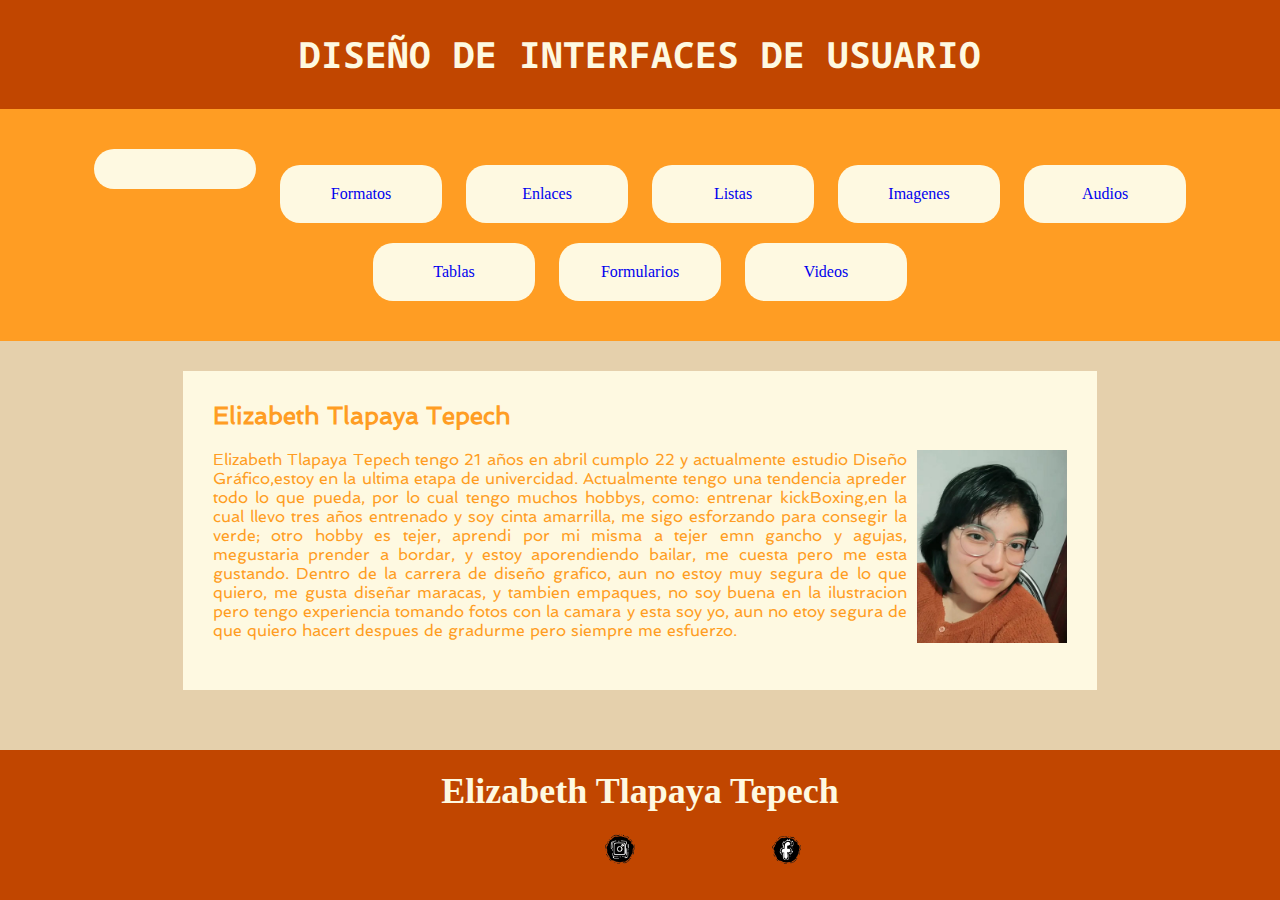
<file: index.html>
<html lang="en">
    <head>
        <meta charset="UTF-8">
        <title>Elizabeth Tlapaya Tepech</title>
        <link rel="stylesheet" href="html/css/style.css" type="text/css">
        <link rel="stylesheet" href="https://cdnjs.cloudflare.com/ajax/libs/animate.css/4.1.1/animate.min.css"/>
        <link href="https://emoji-css.afeld.me/emoji.css" rel="stylesheet">
        <style>
        
            img{
                margin-left: 10px;
                float: right;
                max-width: 20%;
                width: 150px;
                height: auto; 
                display: block;
            }
            footer{
            padding: 20px;
            height: 150px;
            text-align: center;
            } 
           footer img {
            width: 150px; 
            height: auto; 
            margin left: auto;
            margin-right: auto;
            }
            footer a {
            display: inline-block;
            }
            section{
                text-align: justify;
            }
        </style>
    </head>
    <body>
        <header>
            <h1 class="animate__animated animate__zoomIn animete__delay-5s" >  DISEÑO DE INTERFACES DE USUARIO </h1>
        </header>
        <nav>
            <ul> 
                <li ><a href="index.html"><i class="em em-books" aria-role="presentation" aria-label="BOOKS"></i></a> </li>
                <li> <a href="html/formatos_textos.html">Formatos</a></li> 
                <li> <a href="html/enlaces.html">Enlaces</a></li> 
                <li> <a href="html/listas.html">Listas</a></li> 
                <li> <a href="html/imagenes.html">Imagenes</a></li> 
                <li> <a href="html/audio.html">Audios</a></li> 
                <li> <a href="html/tablas.html">Tablas</a></li> 
                <li> <a href="html/formularios.html"> Formularios</a> </li> 
                <li><a href= "html/videos.html">Videos</a></li>
            </ul>
            
        </nav>
        <main>
            <section class="animate__animated animate__slideInLeft animete__delay-5s">
                <h2>Elizabeth Tlapaya Tepech</h2>
                <p><img src="html/imagen/yo.jpg" alt="Foto de perfil">Elizabeth Tlapaya Tepech tengo 21 años en abril cumplo 22 y actualmente estudio Diseño Gráfico,estoy en la ultima etapa de univercidad. Actualmente tengo una tendencia apreder todo lo que pueda, por lo cual tengo muchos hobbys, como: entrenar kickBoxing,en la cual llevo tres años entrenado y soy cinta amarrilla, me sigo esforzando para consegir la verde; otro hobby es tejer, aprendi por mi misma a tejer emn gancho y agujas, megustaria prender a bordar, y estoy aporendiendo bailar, me cuesta pero me esta gustando. Dentro de la carrera de diseño grafico, aun no estoy muy segura de lo que quiero, me gusta diseñar maracas, y tambien empaques, no soy buena en la ilustracion pero tengo experiencia tomando fotos con la camara y esta soy yo, aun no etoy segura de que quiero hacert despues de gradurme pero siempre me esfuerzo.
               </p>
                 
                 
            </section>
            
            
            
        </main>
        <footer>
            <h2>Elizabeth Tlapaya Tepech</h2>
            <p>
            <a href="https://www.instagram.com/beth.0.8?igsh=MW9zMWRuanJudWRibw==" target="_blank">
            <img src="html/imagen/ri.png" alt="Instagram" >
            </a> 
            <a href="https://www.facebook.com/elizabeth.tlapayatepech.3/" target="_blank">
            <img src="html/imagen/rf.png" alt="tiktok" >
                </a>
            </p>
        </footer>
    </body>
</html>
</file>
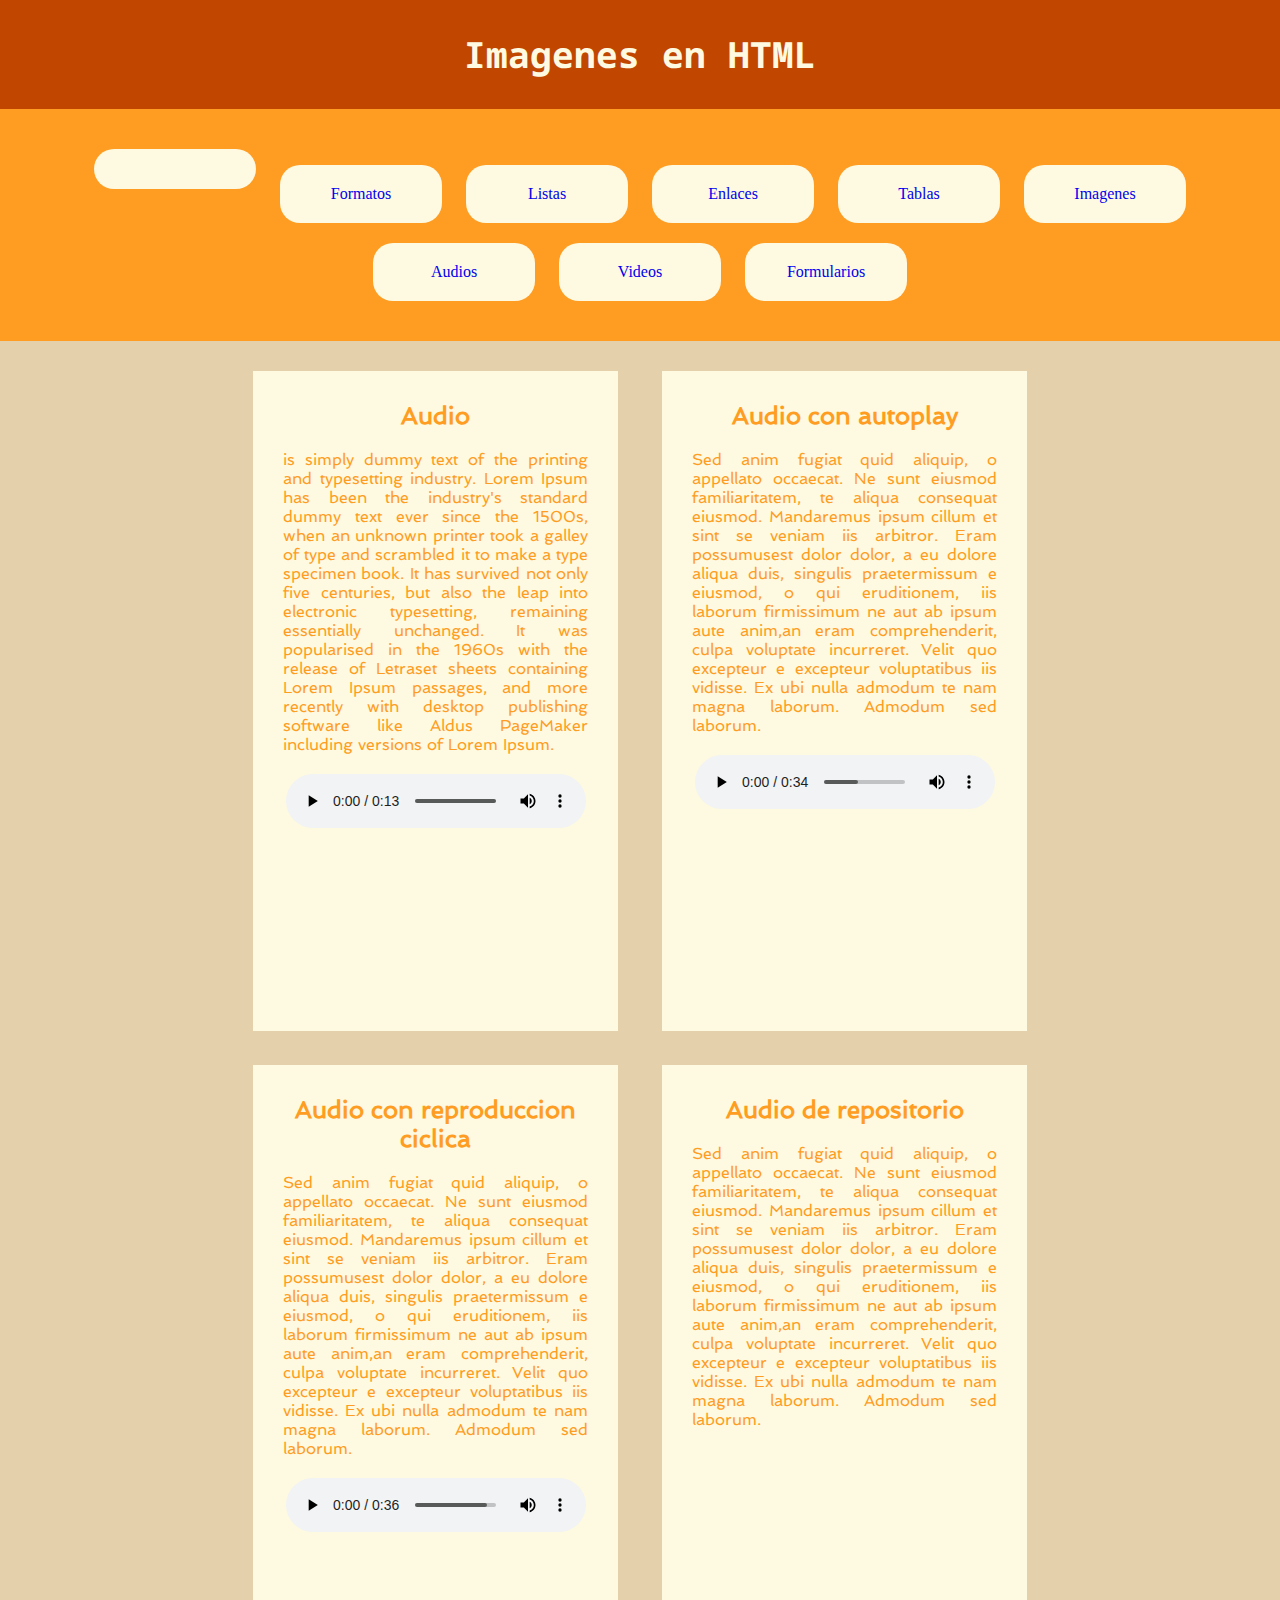
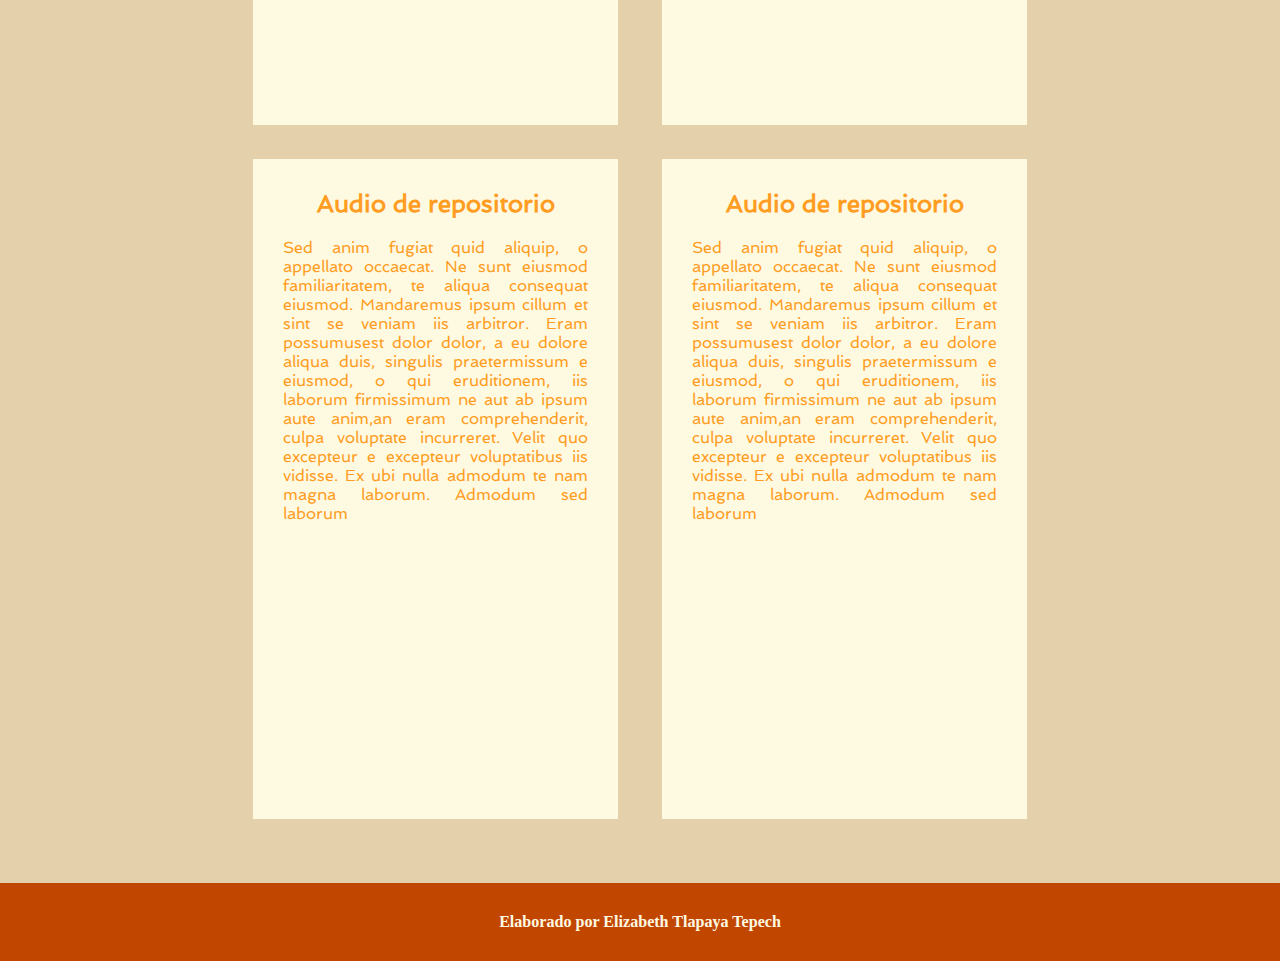
<file: html/audio.html>
<html>
<head>
    <title>Audio en Html</title>
     <link rel="stylesheet" href="css/style.css" type="text/css"/>
    <link rel="stylesheet" href="https://cdnjs.cloudflare.com/ajax/libs/animate.css/4.1.1/animate.min.css"/>
    <link href="https://emoji-css.afeld.me/emoji.css" rel="stylesheet">
     <style type="text/css">
         section{
            width:25%;  
             min-width: 300px;
             height: 600px;
             display: inline-block;
             overflow-y: auto;
             margin-left: 20px;
             margin-right: 20px;
         }
         main{
             text-align: center;
         }
         main section p{
             text-align: justify
         }
     </style>
 </head>
    <boddy>
    
    <header>
        <h1 class="animate__animated animate__slideInUp animete__delay-5s"> Imagenes en HTML</h1>
        </header>
    <nav>
         <ul>
         <li ><a href="../index.html"><i class="em em-books" aria-role="presentation" aria-label="BOOKS"></i></a> </li>
        <li><a href="formatos_textos.html">Formatos</a></li>
        <li><a href="listas.html">Listas</a></li>
        <li><a href="enlaces.html">Enlaces</a></li>
        <li><a href="tablas.html">Tablas</a></li>
        <li><a href="imagenes.html">Imagenes</a></li>
        <li><a href="audio.html">Audios</a></li>
        <li><a href="videos.html">Videos</a></li>
        <li><a href="formularios.html">Formularios</a></li>
        </ul>
        </nav>
    <main>
        <section class="animate__animated animate__tada animete__delay-5s">
        <h2>Audio</h2>
            <p>is simply dummy text of the printing and typesetting industry. Lorem Ipsum has been the industry's standard dummy text ever since the 1500s, when an unknown printer took a galley of type and scrambled it to make a type specimen book. It has survived not only five centuries, but also the leap into electronic typesetting, remaining essentially unchanged. It was popularised in the 1960s with the release of Letraset sheets containing Lorem Ipsum passages, and more recently with desktop publishing software like Aldus PageMaker including versions of Lorem Ipsum.</p>
            <audio controls>
                <source src="Audio/astral.mp3" type="audio/mp3">
                No es posible reproducir el audio
            </audio>
        </section>
        <section class="animate__animated animate__tada animete__delay-5s">
        <h2>Audio con autoplay</h2>
            <p>Sed anim fugiat quid aliquip, o appellato occaecat. Ne sunt eiusmod 
                familiaritatem, te aliqua consequat eiusmod. Mandaremus ipsum cillum et sint 
                se veniam iis arbitror. Eram possumusest dolor dolor, a eu dolore aliqua 
                duis, singulis praetermissum e eiusmod, o qui eruditionem, iis laborum 
                firmissimum ne aut ab ipsum aute anim,an eram comprehenderit, culpa voluptate 
                incurreret. Velit quo excepteur e excepteur voluptatibus iis vidisse. Ex 
                ubi nulla admodum te nam magna laborum. 
                Admodum sed laborum.</p>
                <audio controls autoplay>
                    <source src="Audio/mar1.mp3" type="audio/mp3">
                    No es posible reproducir el audio
                </audio>
        </section>
        <section class="animate__animated animate__tada animete__delay-5s">
        <h2>Audio con reproduccion ciclica</h2>
            <p>Sed anim fugiat quid aliquip, o appellato occaecat. Ne sunt eiusmod 
                familiaritatem, te aliqua consequat eiusmod. Mandaremus ipsum cillum et sint 
                se veniam iis arbitror. Eram possumusest dolor dolor, a eu dolore aliqua 
                duis, singulis praetermissum e eiusmod, o qui eruditionem, iis laborum 
                firmissimum ne aut ab ipsum aute anim,an eram comprehenderit, culpa voluptate 
                incurreret. Velit quo excepteur e excepteur voluptatibus iis vidisse. Ex 
                ubi nulla admodum te nam magna laborum. 
                Admodum sed laborum.</p>
                <audio controls loop>
                    <source src="Audio/mar2.mp3" type="audio/mp3">
                    No es posible reproducir el audio
                </audio>
        </section>
        <section class="animate__animated animate__tada animete__delay-5s">
        <h2>Audio de repositorio</h2>
            <p>Sed anim fugiat quid aliquip, o appellato occaecat. Ne sunt eiusmod 
                familiaritatem, te aliqua consequat eiusmod. Mandaremus ipsum cillum et sint 
                se veniam iis arbitror. Eram possumusest dolor dolor, a eu dolore aliqua 
                duis, singulis praetermissum e eiusmod, o qui eruditionem, iis laborum 
                firmissimum ne aut ab ipsum aute anim,an eram comprehenderit, culpa voluptate 
                incurreret. Velit quo excepteur e excepteur voluptatibus iis vidisse. Ex 
                ubi nulla admodum te nam magna laborum. 
                Admodum sed laborum.</p>
                <iframe src="https://www.ivoox.com/player_ej_38846_6_1.html?c1=ce432c" width="50%" height="200" frameborder="0" allowfullscreen="" scrolling="no" loading="lazy"></iframe>
        </section>
        <section class="animate__animated animate__tada animete__delay-5s">
            <h2>Audio de repositorio</h2>
            <p>Sed anim fugiat quid aliquip, o appellato occaecat. Ne sunt eiusmod 
                familiaritatem, te aliqua consequat eiusmod. Mandaremus ipsum cillum et sint 
                se veniam iis arbitror. Eram possumusest dolor dolor, a eu dolore aliqua 
                duis, singulis praetermissum e eiusmod, o qui eruditionem, iis laborum 
                firmissimum ne aut ab ipsum aute anim,an eram comprehenderit, culpa voluptate 
                incurreret. Velit quo excepteur e excepteur voluptatibus iis vidisse. Ex 
                ubi nulla admodum te nam magna laborum. 
                Admodum sed laborum</p>
                <iframe style="border-radius:12px" src="https://open.spotify.com/embed/track/09keT5ocFhEd5W5HidiUNq?utm_source=generator&theme=0" width="100%" height="152" frameBorder="0" allowfullscreen="" allow="autoplay; clipboard-write; encrypted-media; fullscreen; picture-in-picture" loading="lazy"></iframe> 
        </section>
        <section class="animate__animated animate__tada animete__delay-5s">
            <h2>Audio de repositorio</h2>
            <p>Sed anim fugiat quid aliquip, o appellato occaecat. Ne sunt eiusmod 
                familiaritatem, te aliqua consequat eiusmod. Mandaremus ipsum cillum et sint 
                se veniam iis arbitror. Eram possumusest dolor dolor, a eu dolore aliqua 
                duis, singulis praetermissum e eiusmod, o qui eruditionem, iis laborum 
                firmissimum ne aut ab ipsum aute anim,an eram comprehenderit, culpa voluptate 
                incurreret. Velit quo excepteur e excepteur voluptatibus iis vidisse. Ex 
                ubi nulla admodum te nam magna laborum. 
                Admodum sed laborum</p>
                <iframe style="border-radius:12px" src="https://open.spotify.com/embed/album/7hnvRVtat4FvqC8HjHI14Y?utm_source=generator" width="100%" height="152" frameBorder="0" allowfullscreen="" allow="autoplay; clipboard-write; encrypted-media; fullscreen; picture-in-picture" loading="lazy"></iframe>
        </section>
        </main>
        <footer>
        <h6>Elaborado por Elizabeth Tlapaya Tepech</h6>
        </footer>
    </boddy>
</html>
</file>
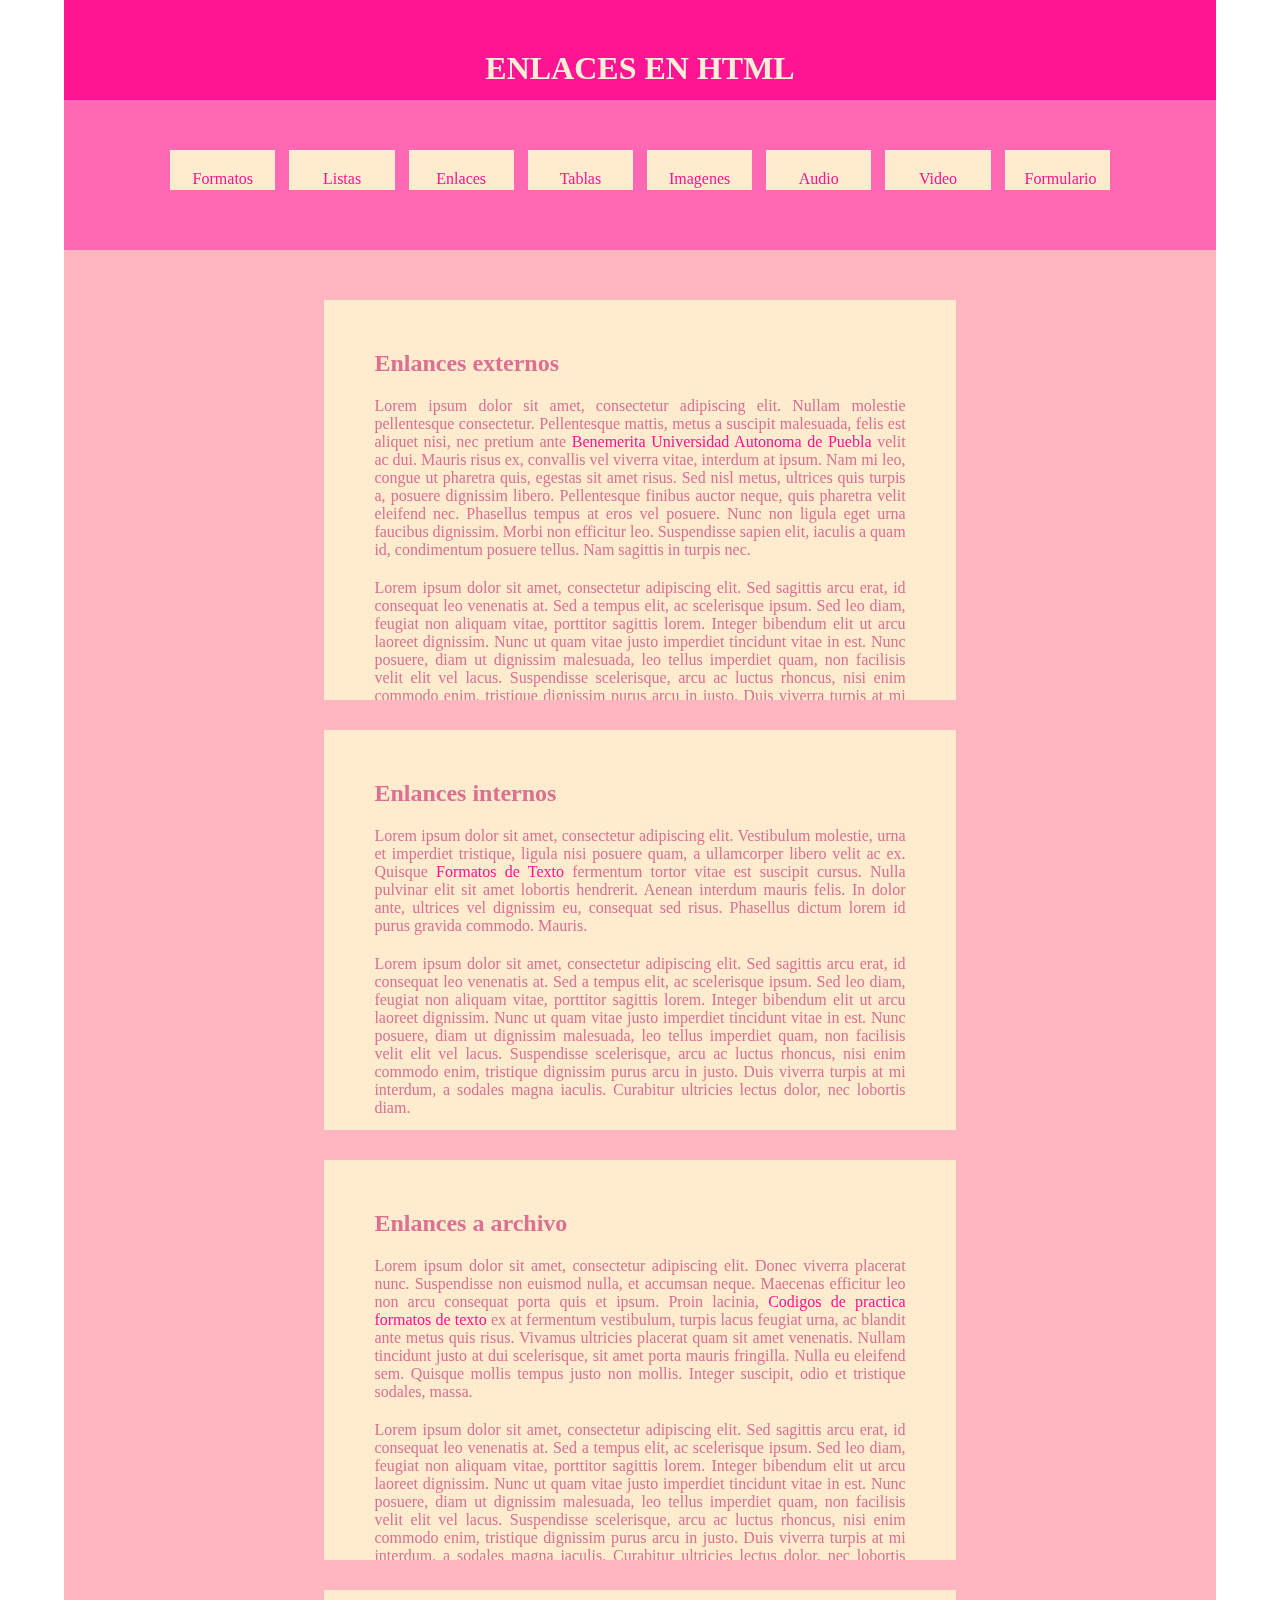
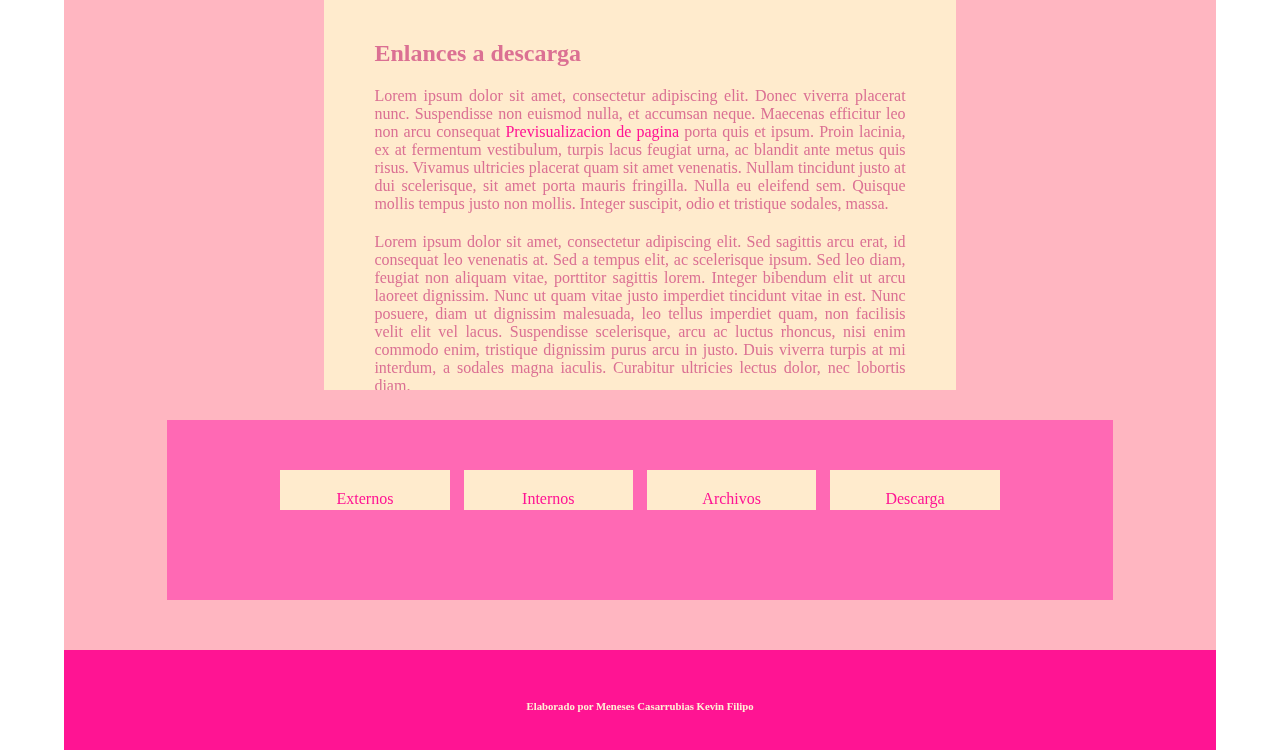
<file: html/enlaces-1.html>
<!--
Facultad de Arquitectura
Colegio de Diseño Grafico
Diseño de Interfaces Graficas de Usuario

202047079 Meneses Casarrubias Kevin Filpo
-->
<html>
    <head>
        <title>Enlaces en html</title>
        <style type="text/css">
            *{
                padding: 0;
                margin: 0;
                box-sizing: border-box;
            }
            header, nav, main, footer{
                width: 90%;
                background-color: deeppink;
                color: papayawhip;
                padding: 50px;
                margin-left: auto;
                margin-right: auto;
            }
            header{
                height: 100px; 
            }
            
            
            nav{
                height: auto;
                background-color: hotpink;
            }
            main{
                height: auto;
                background-color: lightpink;
            }
            footer{
                height: 40px;
            }
            section{
                width: 60%;
                height: 400px;
                background-color: blanchedalmond;
                color:palevioletred;
                margin-bottom: 30px;
                padding: 50px;
                margin-left: auto;
                margin-right: auto;
                overflow-y:auto;
            }
            h2{
                margin-bottom: 20px;
            }
            header h1, footer h6{
                text-align: center;
            }
            ul{
                text-align: center;
            }
            ul li{
                width: 10%;
                height: 30px;
                background-color: blanchedalmond;
                margin-bottom: 10px;
                color:palevioletred;
                list-style-type: none;
                display: inline-block;
                text-align: center;
                padding: 20px;
                margin-left: 5px;
                margin-right: 5px;
            }
            a{
                text-decoration: none;
            }
            a:link{
                color:deeppink;
            }
            a:visited{
                color:deeppink;
            }
            a:active{
                
            }
            a:hover{
               color:dodgerblue;
            }
            nav ul li:hover{
                background-color: deeppink;
            }
            nav ul li a:hover{
                color: bisque;
            }
            p{
                margin-bottom: 20px;
                text-align: justify;
            }
            main nav{
                height: 20%;
            }
            main nav ul li{
                width: 20%;
                
            }
        </style>
    </head>
    <body>
        <header>
            <h1>ENLACES EN HTML</h1>
        </header>
        <nav>
            <ul>
                <li><a href="formatos_textos.html">  Formatos </a></li>
                <li><a href="listas.html">Listas</a></li>
                <li><a href="enlaces.html">Enlaces</a></li>
                <li><a href="">Tablas</a></li>
                <li><a href="">Imagenes</a></li>
                <li><a href="">Audio</a></li>
                <li><a href="">Video</a></li>
                <li><a href="">Formulario</a></li>
            </ul>
            
        </nav>
        <main>
            <section>
            <h2 id="externos">Enlances externos</h2>
            <p>Lorem ipsum dolor sit amet, consectetur adipiscing elit. Nullam molestie pellentesque consectetur. Pellentesque mattis, metus a suscipit malesuada, felis est aliquet nisi, nec pretium ante <a href="http://www.buap.mx"target="_blank">Benemerita Universidad Autonoma de Puebla</a> velit ac dui. Mauris risus ex, convallis vel viverra vitae, interdum at ipsum. Nam mi leo, congue ut pharetra quis, egestas sit amet risus. Sed nisl metus, ultrices quis turpis a, posuere dignissim libero. Pellentesque finibus auctor neque, quis pharetra velit eleifend nec. Phasellus tempus at eros vel posuere. Nunc non ligula eget urna faucibus dignissim. Morbi non efficitur leo. Suspendisse sapien elit, iaculis a quam id, condimentum posuere tellus. Nam sagittis in turpis nec.</p>
            <p>Lorem ipsum dolor sit amet, consectetur adipiscing elit. Sed sagittis arcu erat, id consequat leo venenatis at. Sed a tempus elit, ac scelerisque ipsum. Sed leo diam, feugiat non aliquam vitae, porttitor sagittis lorem. Integer bibendum elit ut arcu laoreet dignissim. Nunc ut quam vitae justo imperdiet tincidunt vitae in est. Nunc posuere, diam ut dignissim malesuada, leo tellus imperdiet quam, non facilisis velit elit vel lacus. Suspendisse scelerisque, arcu ac luctus rhoncus, nisi enim commodo enim, tristique dignissim purus arcu in justo. Duis viverra turpis at mi interdum, a sodales magna iaculis. Curabitur ultricies lectus dolor, nec lobortis diam.</p>
            </section>
            <section>
            <h2 id="internos">Enlances internos</h2>
            <p>Lorem ipsum dolor sit amet, consectetur adipiscing elit. Vestibulum molestie, urna et imperdiet tristique, ligula nisi posuere quam, a ullamcorper libero velit ac ex. Quisque <a href="formatos_textos.html">Formatos de Texto</a> fermentum tortor vitae est suscipit cursus. Nulla pulvinar elit sit amet lobortis hendrerit. Aenean interdum mauris felis. In dolor ante, ultrices vel dignissim eu, consequat sed risus. Phasellus dictum lorem id purus gravida commodo. Mauris.</p>
            <p>Lorem ipsum dolor sit amet, consectetur adipiscing elit. Sed sagittis arcu erat, id consequat leo venenatis at. Sed a tempus elit, ac scelerisque ipsum. Sed leo diam, feugiat non aliquam vitae, porttitor sagittis lorem. Integer bibendum elit ut arcu laoreet dignissim. Nunc ut quam vitae justo imperdiet tincidunt vitae in est. Nunc posuere, diam ut dignissim malesuada, leo tellus imperdiet quam, non facilisis velit elit vel lacus. Suspendisse scelerisque, arcu ac luctus rhoncus, nisi enim commodo enim, tristique dignissim purus arcu in justo. Duis viverra turpis at mi interdum, a sodales magna iaculis. Curabitur ultricies lectus dolor, nec lobortis diam.</p>
            </section>
            <section>
            <h2 id="archivo">Enlances a archivo</h2>
            <p>Lorem ipsum dolor sit amet, consectetur adipiscing elit. Donec viverra placerat nunc. Suspendisse non euismod nulla, et accumsan neque. Maecenas  efficitur leo non arcu consequat porta quis et ipsum. Proin lacinia, <a href="Meneses%20Casarrubias%20Kevin%20-%20Formatos%20Texto.pdf"target=blank> Codigos de practica formatos de texto</a> ex at fermentum vestibulum, turpis lacus feugiat urna, ac blandit ante metus quis risus. Vivamus ultricies placerat quam sit amet venenatis. Nullam tincidunt justo at dui scelerisque, sit amet porta mauris fringilla. Nulla eu eleifend sem. Quisque mollis tempus justo non mollis. Integer suscipit, odio et tristique sodales, massa.</p>
            <p>Lorem ipsum dolor sit amet, consectetur adipiscing elit. Sed sagittis arcu erat, id consequat leo venenatis at. Sed a tempus elit, ac scelerisque ipsum. Sed leo diam, feugiat non aliquam vitae, porttitor sagittis lorem. Integer bibendum elit ut arcu laoreet dignissim. Nunc ut quam vitae justo imperdiet tincidunt vitae in est. Nunc posuere, diam ut dignissim malesuada, leo tellus imperdiet quam, non facilisis velit elit vel lacus. Suspendisse scelerisque, arcu ac luctus rhoncus, nisi enim commodo enim, tristique dignissim purus arcu in justo. Duis viverra turpis at mi interdum, a sodales magna iaculis. Curabitur ultricies lectus dolor, nec lobortis diam.</p>
            </section>
            <section>
            <h2 id="descarga">Enlances a descarga</h2>
            <p>Lorem ipsum dolor sit amet, consectetur adipiscing elit. Donec viverra placerat nunc. Suspendisse non euismod nulla, et accumsan neque. Maecenas efficitur leo non arcu consequat <a href="Meneses%20Casarrubias%20Kevin%20-%20Formatos%20Texto.png"download>Previsualizacion de pagina</a> porta quis et ipsum. Proin lacinia, ex at fermentum vestibulum, turpis lacus feugiat urna, ac blandit ante metus quis risus. Vivamus ultricies placerat quam sit amet venenatis. Nullam tincidunt justo at dui scelerisque, sit amet porta mauris fringilla. Nulla eu eleifend sem. Quisque mollis tempus justo non mollis. Integer suscipit, odio et tristique sodales, massa.</p>
            <p>Lorem ipsum dolor sit amet, consectetur adipiscing elit. Sed sagittis arcu erat, id consequat leo venenatis at. Sed a tempus elit, ac scelerisque ipsum. Sed leo diam, feugiat non aliquam vitae, porttitor sagittis lorem. Integer bibendum elit ut arcu laoreet dignissim. Nunc ut quam vitae justo imperdiet tincidunt vitae in est. Nunc posuere, diam ut dignissim malesuada, leo tellus imperdiet quam, non facilisis velit elit vel lacus. Suspendisse scelerisque, arcu ac luctus rhoncus, nisi enim commodo enim, tristique dignissim purus arcu in justo. Duis viverra turpis at mi interdum, a sodales magna iaculis. Curabitur ultricies lectus dolor, nec lobortis diam.</p>
            </section>
            <nav>
                <ul>
                    <li><a href="#externos">Externos</a></li>
                    <li><a href="#internos">Internos</a></li>
                    <li><a href="#archivo">Archivos</a></li>
                    <li><a href="#descarga">Descarga</a></li>
                </ul>
            </nav>
        </main>    
        <footer>
            <h6>Elaborado por Meneses Casarrubias Kevin Filipo</h6>
        </footer>
    </body>
</html>
</file>
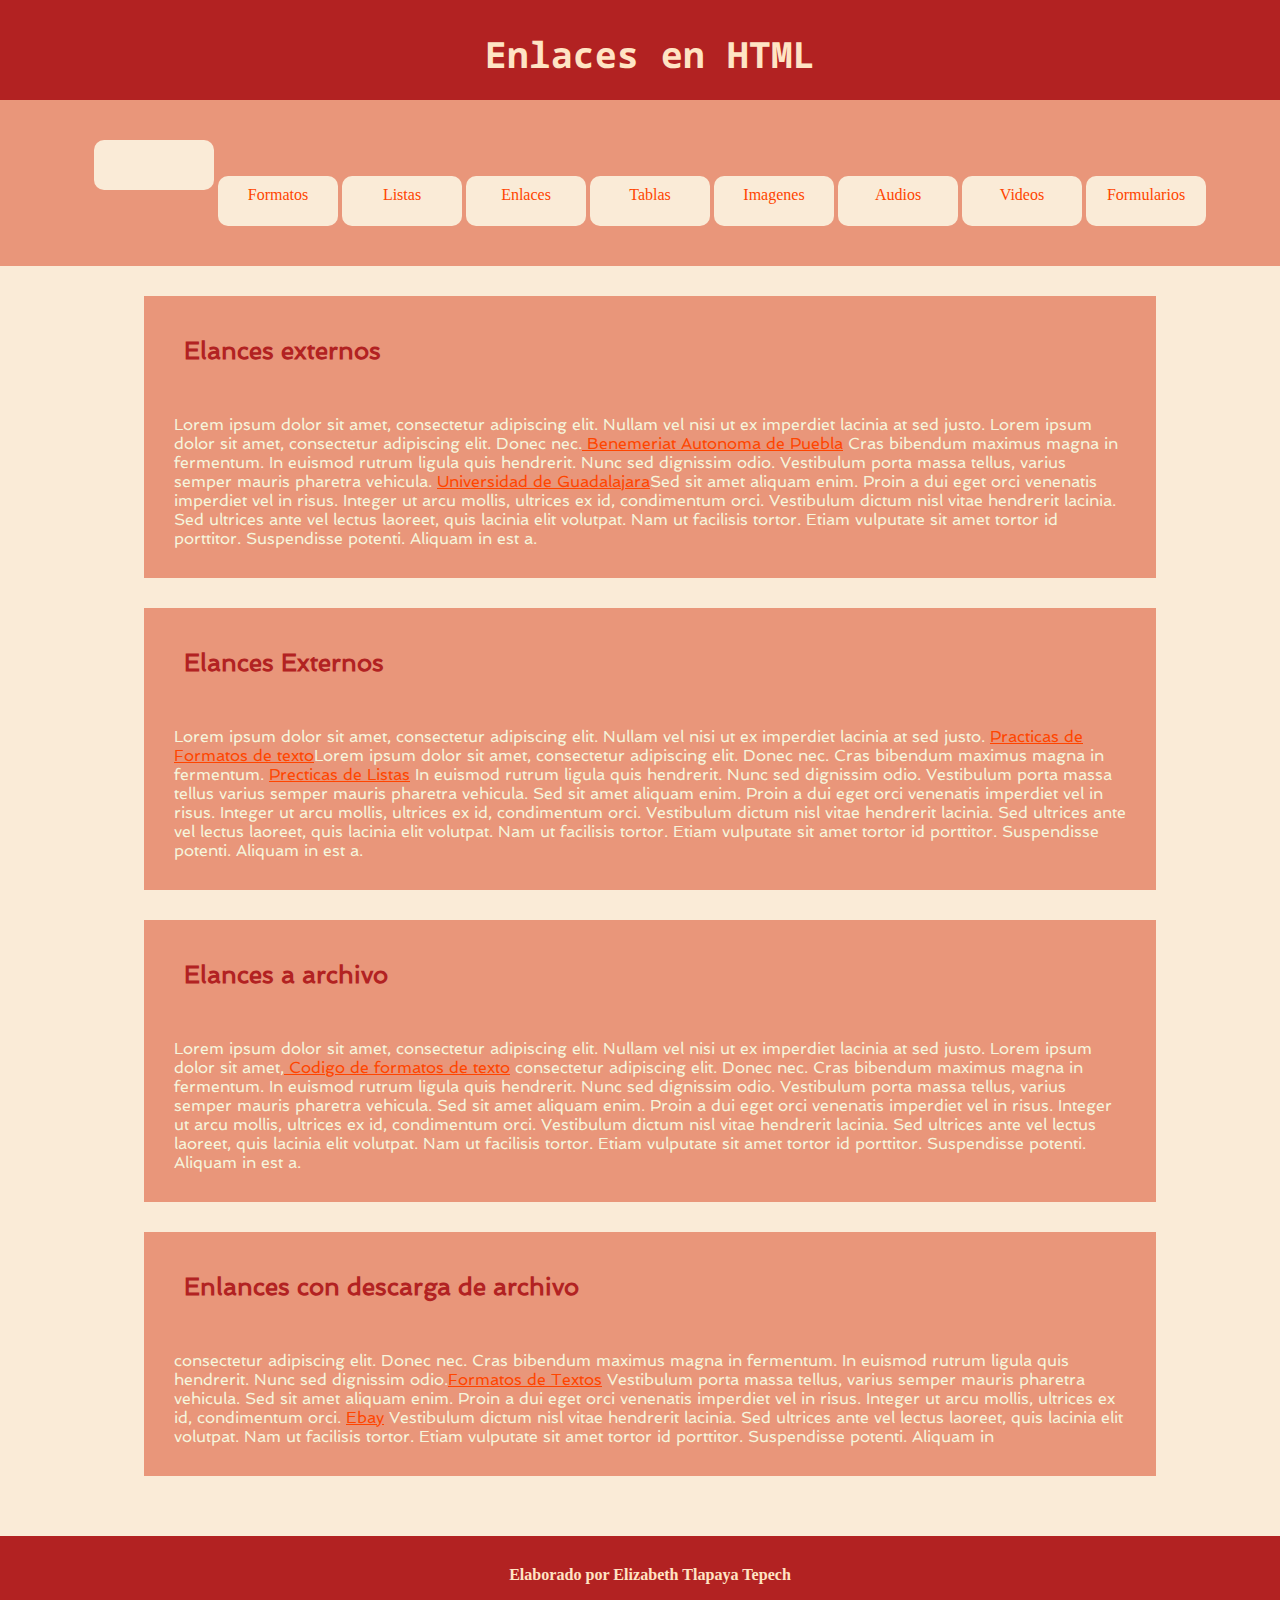
<file: html/enlaces.html>
<html>
<head>
     <link rel="stylesheet" href="css/style.css" type="text/css"/>
        <link rel="stylesheet" href="https://cdnjs.cloudflare.com/ajax/libs/animate.css/4.1.1/animate.min.css"/>
    <link href="https://emoji-css.afeld.me/emoji.css" rel="stylesheet">
    <title>Enlaces en HTML</title>
    <style type="text/css">
        *{
            padding: 0;
            margin: 0;
        }
        header, nav, Main, footer{
           width: 1300px;
            padding: 30px;
            background-color: firebrick;
            color: bisque;
            margin-left: auto;
            margin-right: auto;
        }
        header{
            height: 100px;
        }
        nav{
            height: :50px;
            background-color: darksalmon
        }
        nav ul{
            text-align: center;
        }
        nav ul li{
           width:100px;
            min-width: 20px;
            height: 30px;
            background-color: antiquewhite;
            list-style-type:none;
            margin-bottom:10px;
            margin-top: 10px;
            margin-left: auto;
            margin-right: auto;
            display: inline-block;
            padding: 10px;
            border-radius: 10px;
          text-align: center;
        }
        
        main{
            height: auto;
            background-color: antiquewhite;
            color: firebrick;
        }
        section {
            width: 80%;
            height: auto;
            background-color: darksalmon;
            margin-bottom: 30px;
            margin-left: auto;
            margin-right: auto;
            overflow-y: auto;
            padding: 10px;
        }
        header, footer{
            text-align: center;
        }
        a{
            /*tex-decoration:none;*/
        }
        a:link{
            color: orangered;
        }
        a:visited{
            color: crimson;
            
        }
        a: active{
            color: red;
        }
        h2{
            padding: 30px;
            
            
        }
        p{
            color: beige;
            margin-left: 20px;
            margin-right: 20px;
            margin-bottom: 20px;
        }
        nav ul li a{
            color: firebrick;
        }
        nav ul lia:link,nav ul li a :visited{
            color: bisque;
            text-decoration: none;
            
        }
        nav il li: hover{
            background-color: bisque;
            width: 12%;
    
        }
        nav ul li a hover{
        color: antiquewhite;    
        }
              nav ul li:hover{
            background-color:firebrick;
            color: #F5F5F5;
        }
            nav ul a{
                text-align: center;
                text-decoration: none;
            }
            nav ul{
                text-align: center;}
    </style>
    </head>
<body>
    <header>
    <h1 class="animate__animated animate__flipInX animete__delay-5s"> Enlaces en HTML</h1>
    </header>
    <nav>
    
        
        <ul>
             <li ><a href="../index.html"><i class="em em-books" aria-role="presentation" aria-label="BOOKS"></i></a> </li>
        <li><a href="formatos_textos.html">Formatos</a></li>
        <li><a href="listas.html">Listas</a></li>
        <li><a href="enlaces.html">Enlaces</a></li>
        <li><a href="tablas.html">Tablas</a></li>
        <li><a href="imagenes.html">Imagenes</a></li>
        <li><a href="audio.html">Audios</a></li>
        <li><a href="videos.html">Videos</a></li>
        <li><a href="formularios.html">Formularios</a></li>
        </ul>
    </nav>
     <main>
            <section>
            <h2>Elances externos</h2>
            <p>Lorem ipsum dolor sit amet, consectetur adipiscing elit. Nullam vel nisi ut ex imperdiet lacinia at sed justo. Lorem ipsum dolor sit amet, consectetur adipiscing elit. Donec nec.<a href="http://www.buap.mx"> Benemeriat Autonoma de Puebla</a> Cras bibendum maximus magna in fermentum. In euismod rutrum ligula quis hendrerit. Nunc sed dignissim odio. Vestibulum porta massa tellus, varius semper mauris pharetra vehicula. <a href="https://www.udg.mx/" target="_blank"> Universidad de Guadalajara</a>Sed sit amet aliquam enim. Proin a dui eget orci venenatis imperdiet vel in risus. Integer ut arcu mollis, ultrices ex id, condimentum orci. Vestibulum dictum nisl vitae hendrerit lacinia. Sed ultrices ante vel lectus laoreet, quis lacinia elit volutpat. Nam ut facilisis tortor. Etiam vulputate sit amet tortor id porttitor. Suspendisse potenti. Aliquam in est a.</p>
            </section>
            <section>
            <h2>Elances Externos</h2>
            <p>Lorem ipsum dolor sit amet, consectetur adipiscing elit. Nullam vel nisi ut ex imperdiet lacinia at sed justo. <a href="../html/formatos_textos.html">Practicas de Formatos de texto</a>Lorem ipsum dolor sit amet, consectetur adipiscing elit. Donec nec. Cras bibendum maximus magna in fermentum. <a href="../html/listas.html" target="_blank">Precticas de Listas</a> In euismod rutrum ligula quis hendrerit. Nunc sed dignissim odio. Vestibulum porta massa tellus varius semper mauris pharetra vehicula. Sed sit amet aliquam enim. Proin a dui eget orci venenatis imperdiet vel in risus. Integer ut arcu mollis, ultrices ex id, condimentum orci. Vestibulum dictum nisl vitae hendrerit lacinia. Sed ultrices ante vel lectus laoreet, quis lacinia elit volutpat. Nam ut facilisis tortor. Etiam vulputate sit amet tortor id porttitor. Suspendisse potenti. Aliquam in est a.</p>
            </section>
            <section>
            <h2>Elances a archivo</h2>
            <p>Lorem ipsum dolor sit amet, consectetur adipiscing elit. Nullam vel nisi ut ex imperdiet lacinia at sed justo. Lorem ipsum dolor sit amet,<a href="../Evidencia/25%20Tlapaya%20Tepech%20Elizabeth%20-%20Formatos%20de%20texto.pdf" target="_blank"> Codigo de formatos de texto</a> consectetur adipiscing elit. Donec nec. Cras bibendum maximus magna in fermentum. In euismod rutrum ligula quis hendrerit. Nunc sed dignissim odio. Vestibulum porta massa tellus, varius semper mauris pharetra vehicula. Sed sit amet aliquam enim. Proin a dui eget orci venenatis imperdiet vel in risus. Integer ut arcu mollis, ultrices ex id, condimentum orci. Vestibulum dictum nisl vitae hendrerit lacinia. Sed ultrices ante vel lectus laoreet, quis lacinia elit volutpat. Nam ut facilisis tortor. Etiam vulputate sit amet tortor id porttitor. Suspendisse potenti. Aliquam in est a.</p>
            </section>
         <section>
         <h2> Enlances con descarga de archivo</h2>
             <p>
                 consectetur adipiscing elit. Donec nec. Cras bibendum maximus magna in fermentum. In euismod rutrum ligula quis hendrerit. Nunc sed dignissim odio.<a href="../Evidencia/25%20Tlapaya%20Tepech%20Elizabeth%20-%20Formatos%20de%20texto.png" download>Formatos de Textos</a> Vestibulum porta massa tellus, varius semper mauris pharetra vehicula. Sed sit amet aliquam enim. Proin a dui eget orci venenatis imperdiet vel in risus. Integer ut arcu mollis, ultrices ex id, condimentum orci. <a href="https://www.ebay.com/">Ebay</a> Vestibulum dictum nisl vitae hendrerit lacinia. Sed ultrices ante vel lectus laoreet, quis lacinia elit volutpat. Nam ut facilisis tortor. Etiam vulputate sit amet tortor id porttitor. Suspendisse potenti. Aliquam in
             </p>
         </section>
        </main>    
    <footer>
    <h6>Elaborado por Elizabeth Tlapaya Tepech</h6></footer>
    </body>
</html>
</file>
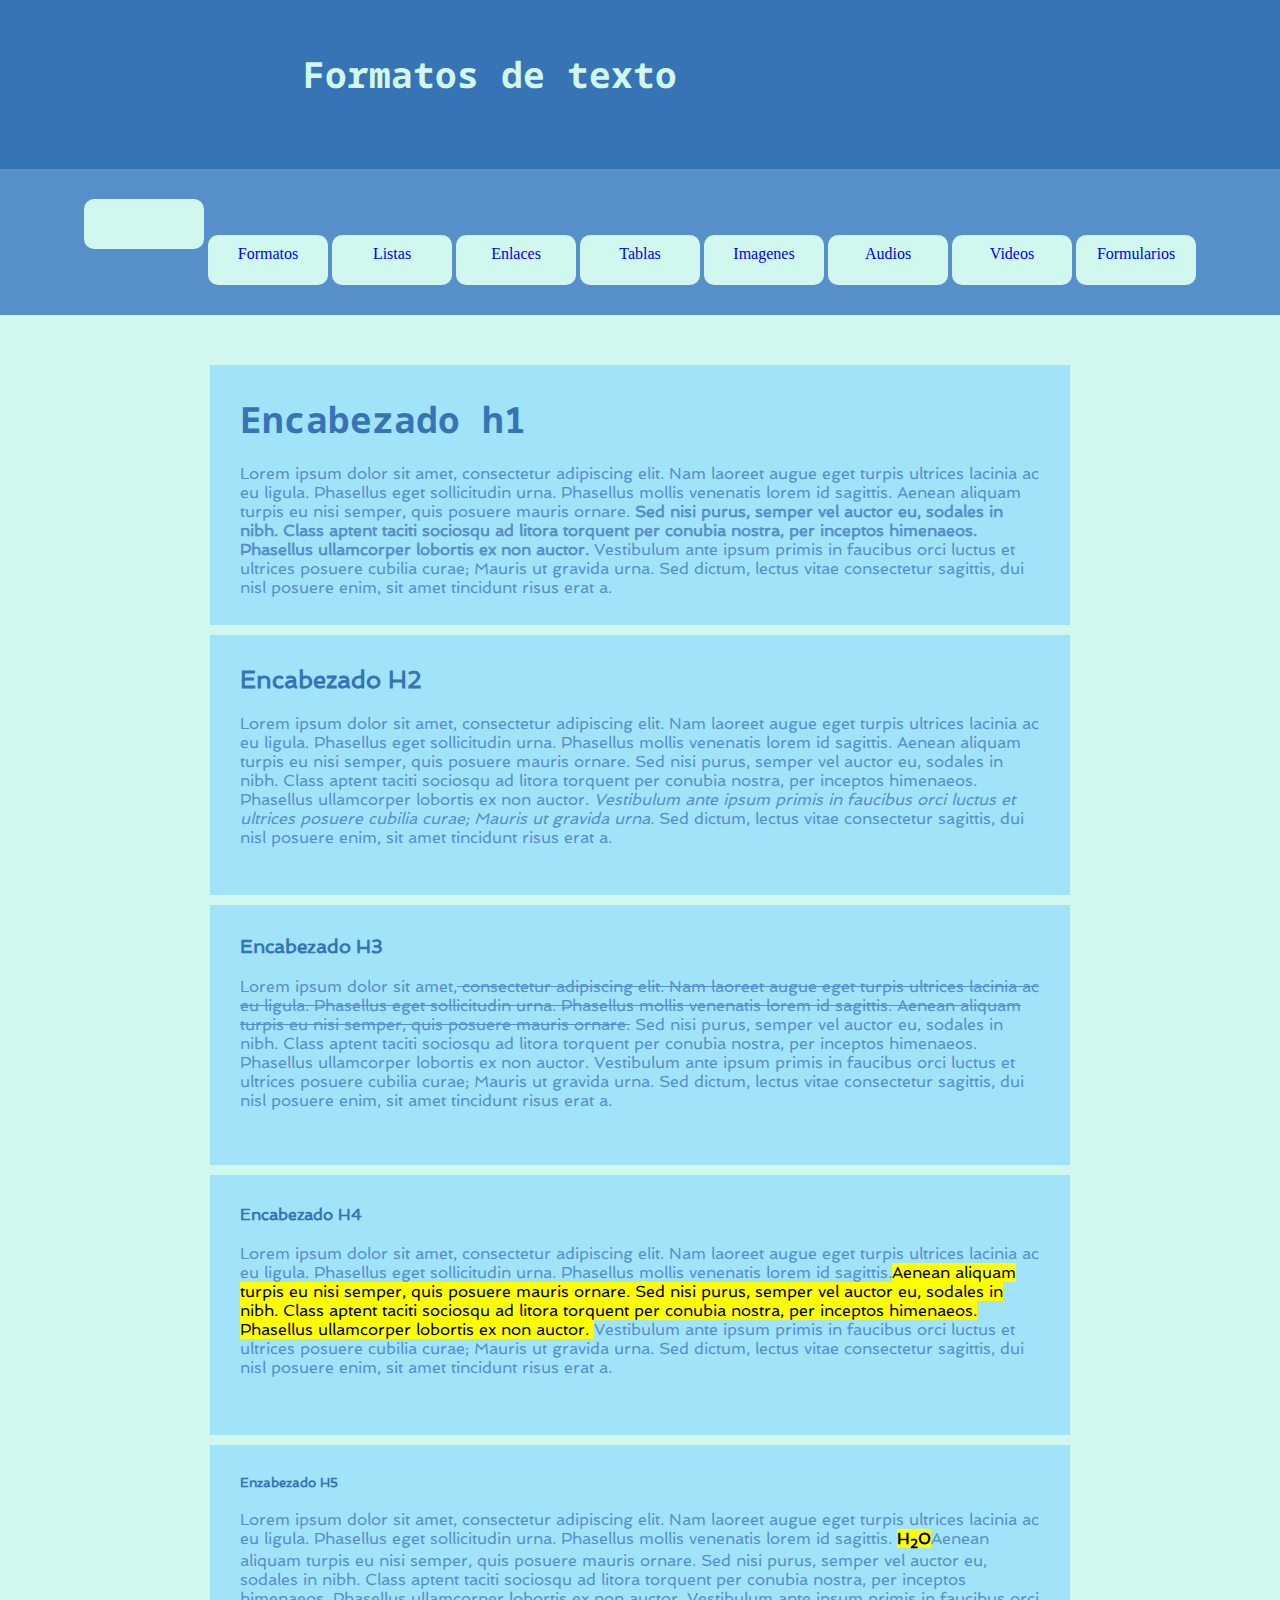
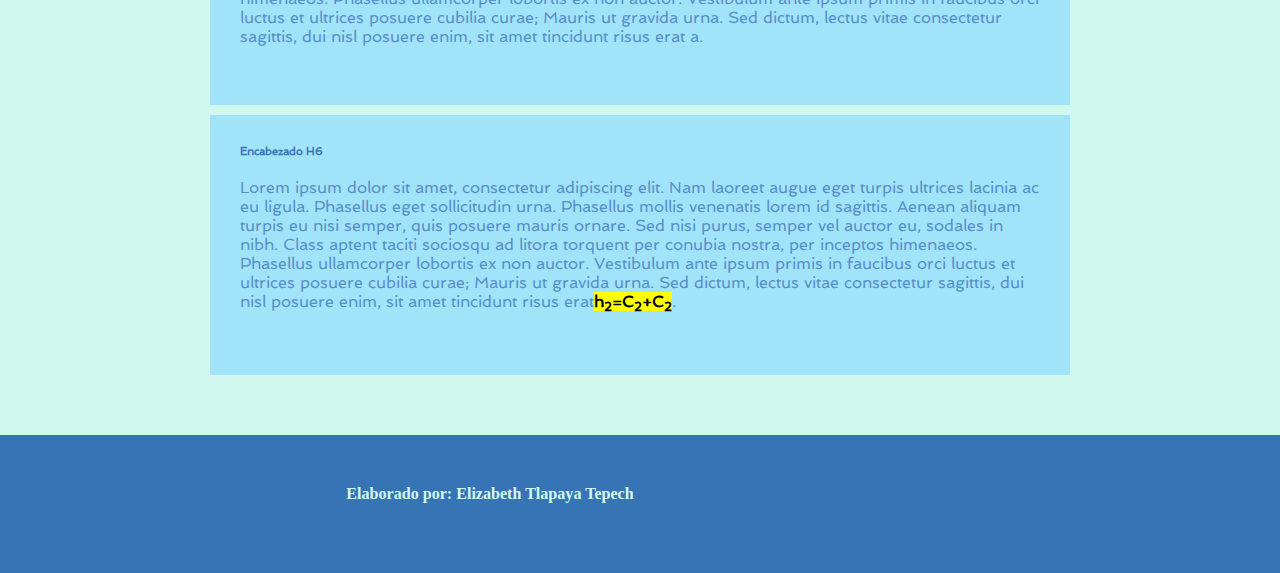
<file: html/formatos_textos.html>
<html>
    <head>
        <link rel="stylesheet" href="css/style.css" type="text/css"/>
        <link rel="stylesheet" href="https://cdnjs.cloudflare.com/ajax/libs/animate.css/4.1.1/animate.min.css"/>
        <link href="https://emoji-css.afeld.me/emoji.css" rel="stylesheet">
        <title>Formatos texto</title>
        <style type="text/css">
            *{
                margin: 0;
                padding: 0;
                
            }
            header, nav, main, footer{
                width: 100%;
                min-width: 20%;
                padding: 20px;
                margin-top: 0;
                margin-bottom:0;
                margin-left: auto;
                margin-right: auto;
            }
            header h1,footer h6{
                color: #D1F8EF;
            }
            h1, h2,h3, h4, h5, h6{
                margin-top: 0;
                margin-bottom: 20px;
                margin-left: auto;
                margin-right: 300px;
                color: #3674B5;
            }
            section{
                width: 800px;
                height: 200px;
                background-color: #A1E3F9;
                margin-bottom: 10px;
                margin-left: auto;
                margin-right: auto;
                padding: 30px;
                
            }
            
        header, footer{
            background-color: #3674B5;
            color: #F5F5F5;
            padding: 50px;
            text-align: center;
            }
            header a{
                margin-right: 80%;
            }
            nav{
                
                background-color: #578FCA;
            }
            main{
                
                background-color: #D1F8EF;
                padding: 50px;
            }
       nav ul li:hover{
            background-color: #3674B5;
            color: #F5F5F5;
        }
            nav ul a{
                text-align: center;
                text-decoration: none;
            }
            nav ul{
                text-align: center;
            }
      nav ul li{
            width:100px;
            min-width: 20px;
            height: 30px;
            background-color: #D1F8EF;
            list-style-type:none;
            margin-bottom:10px;
            margin-top: 10px;
            margin-left: auto;
            margin-right: auto;
            display: inline-block;
            padding: 10px;
            border-radius: 10px;
          text-align: center;
        }
            section p{
                color: #578FCA;
            }
            </style>
        </head>
<body>
    <header>
        
        <h1 class="animate__animated animate__flip animete__delay-5s">Formatos de texto</h1>
        </header>
        <nav>
            <ul>
                 <li ><a href="../index.html"><i class="em em-books" aria-role="presentation" aria-label="BOOKS"></i></a> </li>
        <li><a href="formatos_textos.html">Formatos</a></li>
        <li><a href="listas.html">Listas</a></li>
        <li><a href="enlaces.html">Enlaces</a></li>
        <li><a href="tablas.html">Tablas</a></li>
        <li><a href="imagenes.html">Imagenes</a></li>
        <li><a href="audio.html">Audios</a></li>
        <li><a href="videos.html">Videos</a></li>
        <li><a href="formularios.html">Formularios</a></li>
        
    </ul>
            
    </nav>
        <main>
            <section class="animate__animated animate__pulse animete__delay-5s">
                <h1>Encabezado h1
                </h1>
                <p>Lorem ipsum dolor sit amet, consectetur adipiscing elit. Nam laoreet augue eget turpis ultrices lacinia ac eu ligula. Phasellus eget sollicitudin urna. Phasellus mollis venenatis lorem id sagittis. Aenean aliquam turpis eu nisi semper, quis posuere mauris ornare. <b>Sed nisi purus, semper vel auctor eu, sodales in nibh. Class aptent taciti sociosqu ad litora torquent per conubia nostra, per inceptos himenaeos. Phasellus ullamcorper lobortis ex non auctor.</b> Vestibulum ante ipsum primis in faucibus orci luctus et ultrices posuere cubilia curae; Mauris ut gravida urna. Sed dictum, lectus vitae consectetur sagittis, dui nisl posuere enim, sit amet tincidunt risus erat a.</p>
            </section>
            <section class="animate__animated animate__pulse animete__delay-5s">
                <h2>Encabezado H2</h2>
                <p>Lorem ipsum dolor sit amet, consectetur adipiscing elit. Nam laoreet augue eget turpis ultrices lacinia ac eu ligula. Phasellus eget sollicitudin urna. Phasellus mollis venenatis lorem id sagittis. Aenean aliquam turpis eu nisi semper, quis posuere mauris ornare. Sed nisi purus, semper vel auctor eu, sodales in nibh. Class aptent taciti sociosqu ad litora torquent per conubia nostra, per inceptos himenaeos. Phasellus ullamcorper lobortis ex non auctor. <i>Vestibulum ante ipsum primis in faucibus orci luctus et ultrices posuere cubilia curae; Mauris ut gravida urna.</i> Sed dictum, lectus vitae consectetur sagittis, dui nisl posuere enim, sit amet tincidunt risus erat a. </p>
            </section>
            <section class="animate__animated animate__pulse animete__delay-5s">
                <h3>Encabezado H3</h3>
                    <p>Lorem ipsum dolor sit amet,<del> consectetur adipiscing elit. Nam laoreet augue eget turpis ultrices lacinia ac eu ligula. Phasellus eget sollicitudin urna. Phasellus mollis venenatis lorem id sagittis. Aenean aliquam turpis eu nisi semper, quis posuere mauris ornare.</del> Sed nisi purus, semper vel auctor eu, sodales in nibh. Class aptent taciti sociosqu ad litora torquent per conubia nostra, per inceptos himenaeos. Phasellus ullamcorper lobortis ex non auctor. Vestibulum ante ipsum primis in faucibus orci luctus et ultrices posuere cubilia curae; Mauris ut gravida urna. Sed dictum, lectus vitae consectetur sagittis, dui nisl posuere enim, sit amet tincidunt risus erat a.</p>
            </section>
            <section class="animate__animated animate__pulse animete__delay-5s">
            <h4>Encabezado H4</h4>
                <p>Lorem ipsum dolor sit amet, consectetur adipiscing elit. Nam laoreet augue eget turpis ultrices lacinia ac eu ligula. Phasellus eget sollicitudin urna. Phasellus mollis venenatis lorem id sagittis.<mark>Aenean aliquam turpis eu nisi semper, quis posuere mauris ornare. Sed nisi purus, semper vel auctor eu, sodales in nibh. Class aptent taciti sociosqu ad litora torquent per conubia nostra, per inceptos himenaeos. Phasellus ullamcorper lobortis ex non auctor. </mark> Vestibulum ante ipsum primis in faucibus orci luctus et ultrices posuere cubilia curae; Mauris ut gravida urna. Sed dictum, lectus vitae consectetur sagittis, dui nisl posuere enim, sit amet tincidunt risus erat a.</p>
            </section>
            <section class="animate__animated animate__pulse animete__delay-5s">
            <h5>Enzabezado H5</h5>
                <p>Lorem ipsum dolor sit amet, consectetur adipiscing elit. Nam laoreet augue eget turpis ultrices lacinia ac eu ligula. Phasellus eget sollicitudin urna. Phasellus mollis venenatis lorem id sagittis. <b><mark>H<Sub>2</Sub>0</mark></b>Aenean aliquam turpis eu nisi semper, quis posuere mauris ornare. Sed nisi purus, semper vel auctor eu, sodales in nibh. Class aptent taciti sociosqu ad litora torquent per conubia nostra, per inceptos himenaeos. Phasellus ullamcorper lobortis ex non auctor. Vestibulum ante ipsum primis in faucibus orci luctus et ultrices posuere cubilia curae; Mauris ut gravida urna. Sed dictum, lectus vitae consectetur sagittis, dui nisl posuere enim, sit amet tincidunt risus erat a.</p>
            </section>
            <section class="animate__animated animate__pulse animete__delay-5s">
            <h6>Encabezado H6</h6>
                <p>Lorem ipsum dolor sit amet, consectetur adipiscing elit. Nam laoreet augue eget turpis ultrices lacinia ac eu ligula. Phasellus eget sollicitudin urna. Phasellus mollis venenatis lorem id sagittis. Aenean aliquam turpis eu nisi semper, quis posuere mauris ornare. Sed nisi purus, semper vel auctor eu, sodales in nibh. Class aptent taciti sociosqu ad litora torquent per conubia nostra, per inceptos himenaeos. Phasellus ullamcorper lobortis ex non auctor. Vestibulum ante ipsum primis in faucibus orci luctus et ultrices posuere cubilia curae; Mauris ut gravida urna. Sed dictum, lectus vitae consectetur sagittis, dui nisl posuere enim, sit amet tincidunt risus erat<b><mark>h<sub>2</sub>=C<sub>2</sub>+C<sub>2</sub></mark></b>.</p>
            </section>
        </main>
        <footer>
            <h6>Elaborado por: Elizabeth Tlapaya Tepech</h6>
        </footer>
    </body>
</html>
</file>
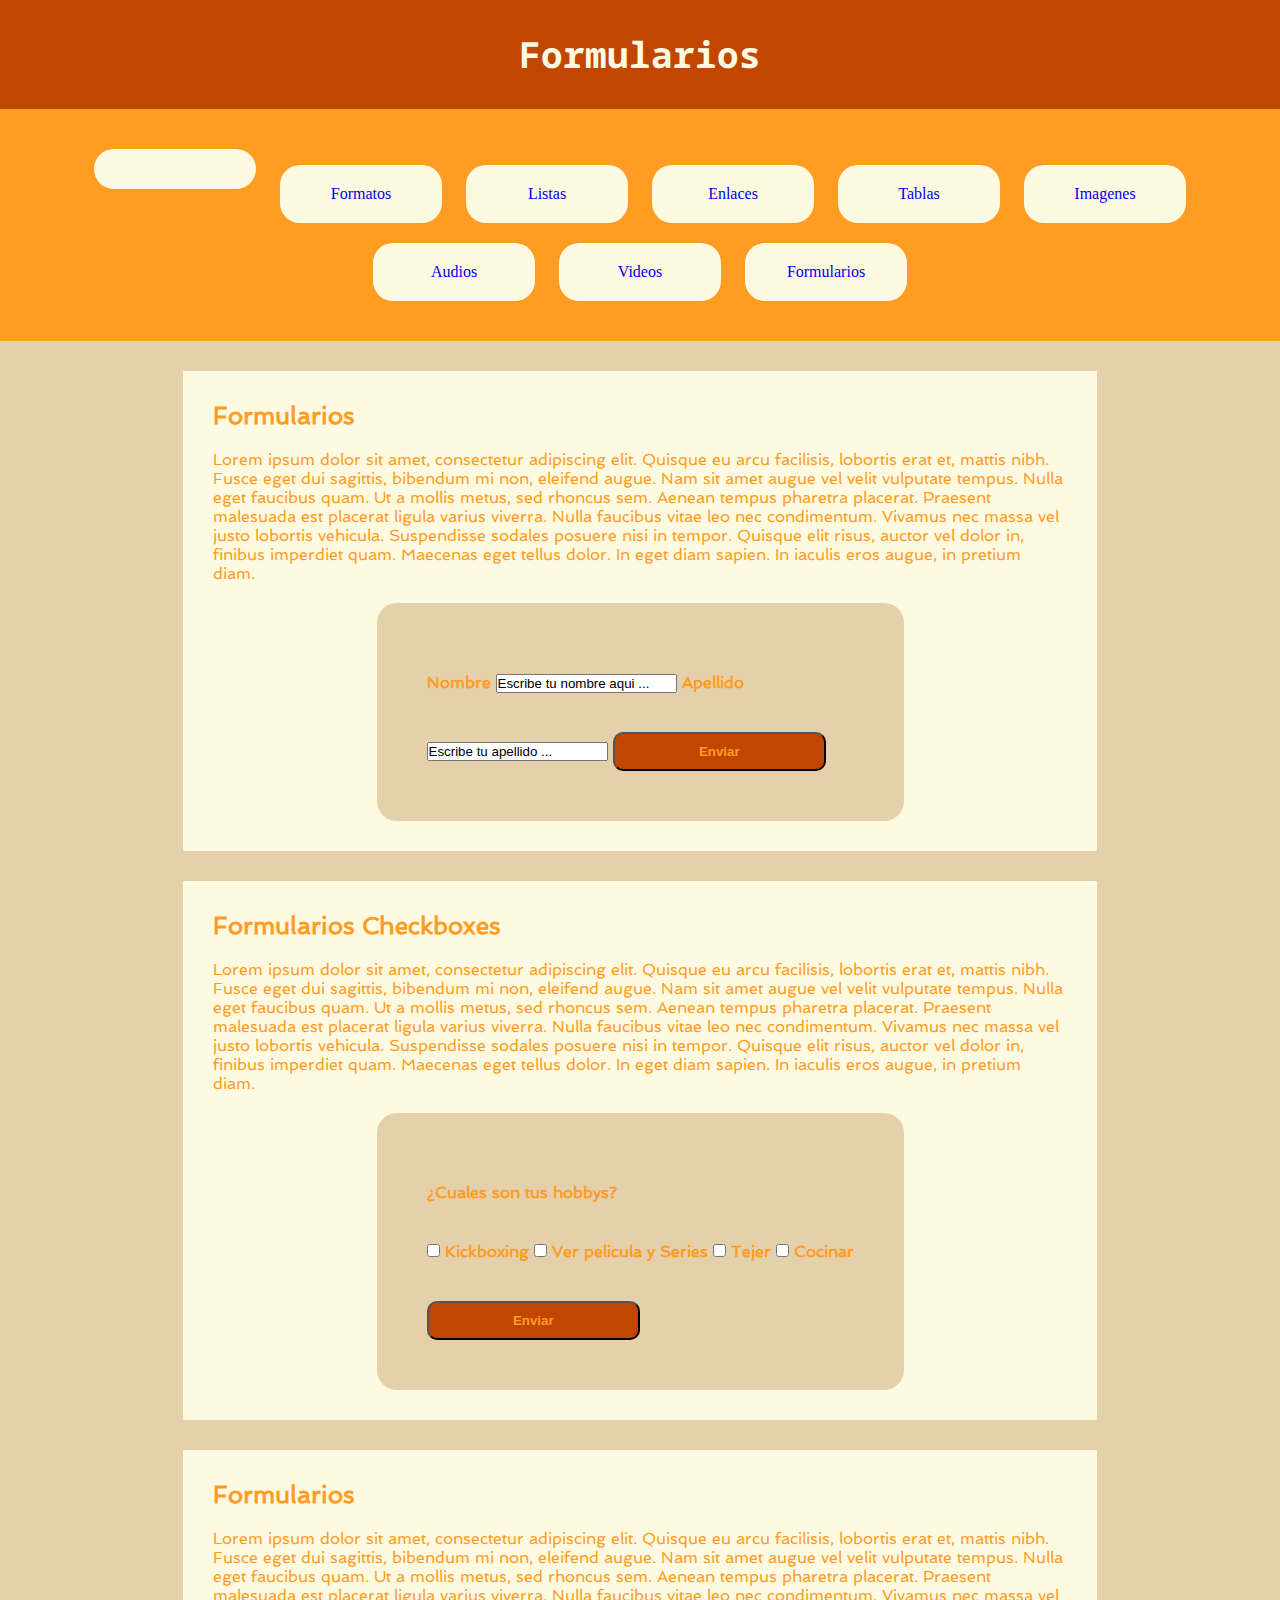
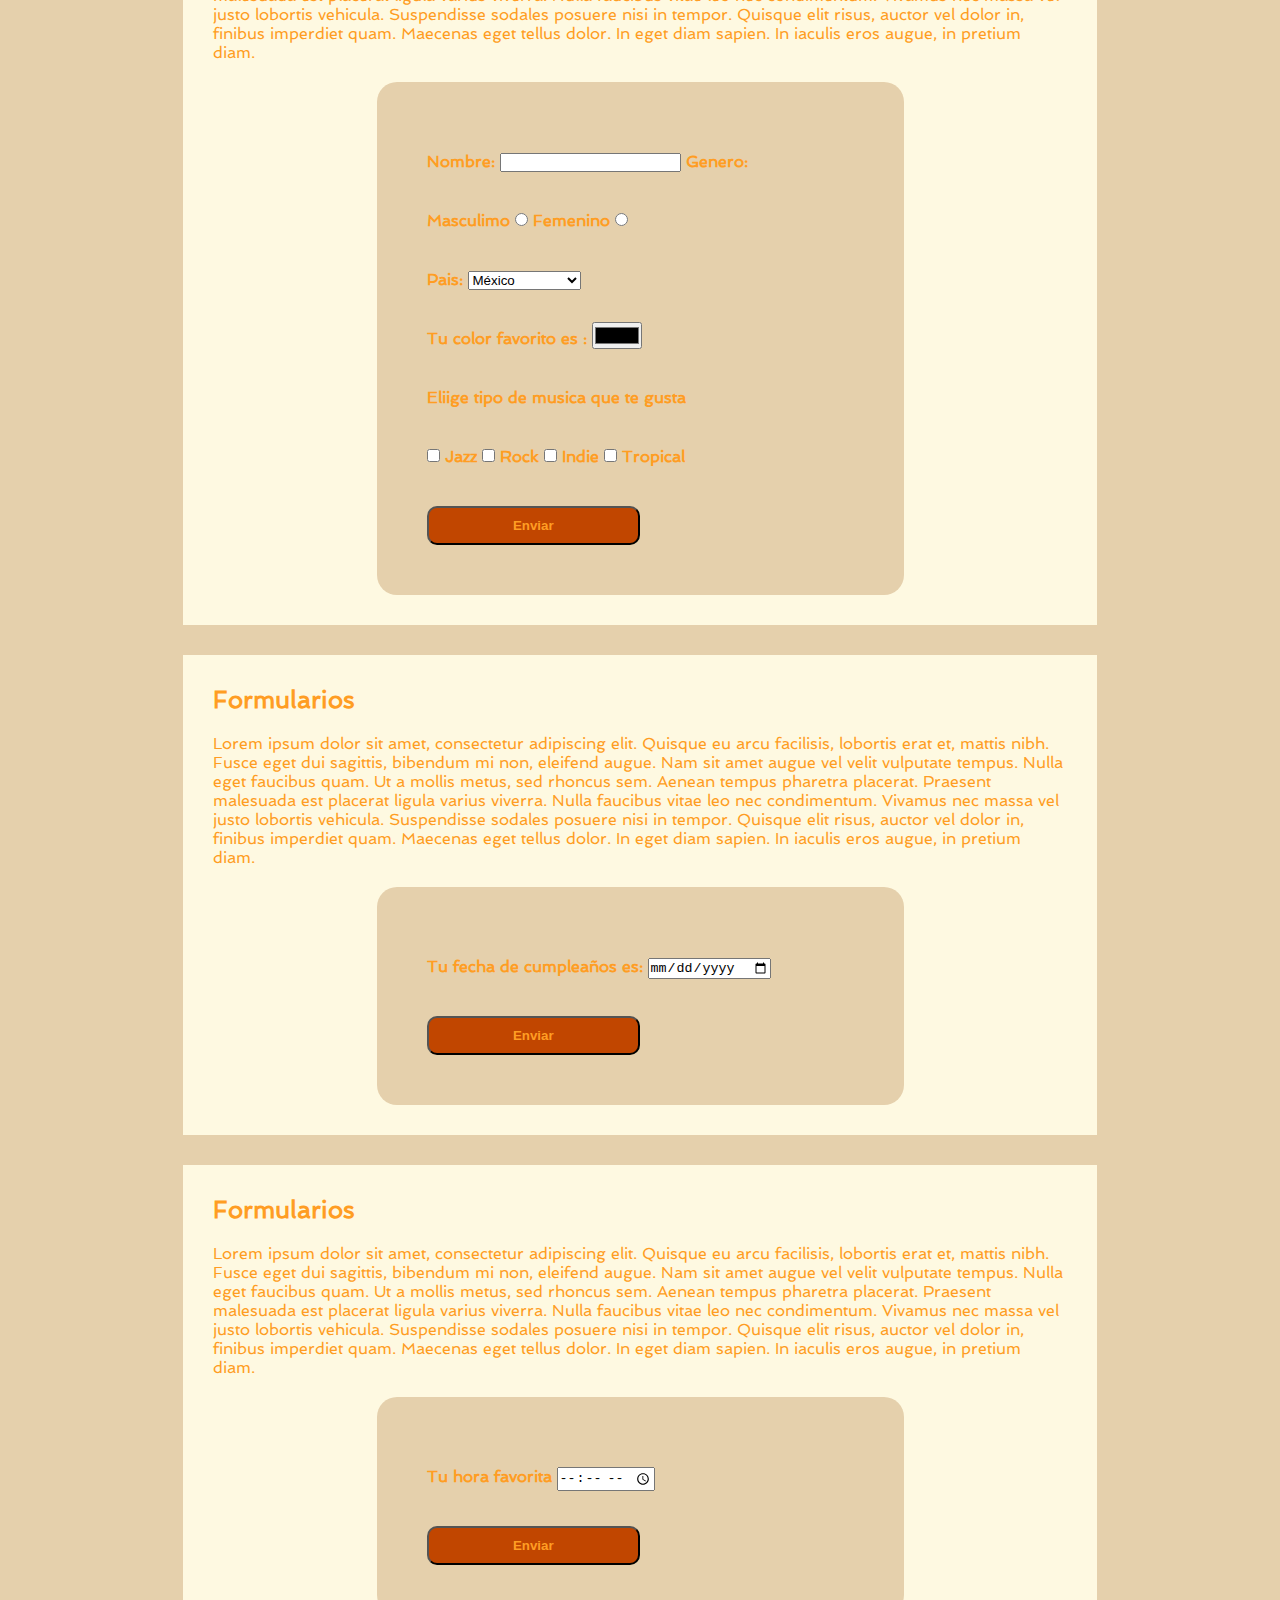
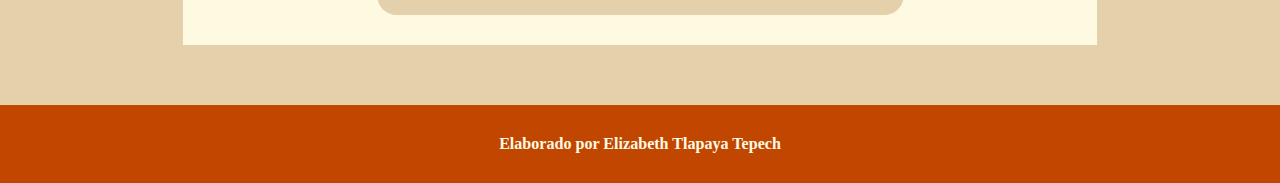
<file: html/formularios.html>
<html>
<head>
    <title>Formularios en html</title>
    <link rel="stylesheet" href="../html/css/style.css" type="text/css"/>
    <link rel="stylesheet" href="https://cdnjs.cloudflare.com/ajax/libs/animate.css/4.1.1/animate.min.css"/>
    <link href="https://emoji-css.afeld.me/emoji.css" rel="stylesheet">
    </head>
<body>
    <header>
        <h1 >Formularios</h1>
    </header>
     <nav>
         <ul class="animate__animated animate__slideInDown animete__delay-5s">
             <li ><a href="../index.html"><i class="em em-books" aria-role="presentation" aria-label="BOOKS"></i></a> </li>
        <li><a href="formatos_textos.html">Formatos</a></li>
        <li><a href="listas.html">Listas</a></li>
        <li><a href="enlaces.html">Enlaces</a></li>
        <li><a href="tablas.html">Tablas</a></li>
        <li><a href="imagenes.html">Imagenes</a></li>
        <li><a href="audio.html">Audios</a></li>
        <li><a href="videos.html">Videos</a></li>
        <li><a href="formularios.html">Formularios</a></li>
        </ul>
        </nav>
    <main>
        <section>
        <h2>Formularios</h2>
            <p>Lorem ipsum dolor sit amet, consectetur adipiscing elit. Quisque eu arcu facilisis, lobortis erat et, mattis nibh. Fusce eget dui sagittis, bibendum mi non, eleifend augue. Nam sit amet augue vel velit vulputate tempus. Nulla eget faucibus quam. Ut a mollis metus, sed rhoncus sem. Aenean tempus pharetra placerat. Praesent malesuada est placerat ligula varius viverra. Nulla faucibus vitae leo nec condimentum. Vivamus nec massa vel justo lobortis vehicula.

            Suspendisse sodales posuere nisi in tempor. Quisque elit risus, auctor vel dolor in, finibus imperdiet quam. Maecenas eget tellus dolor. In eget diam sapien. In iaculis eros augue, in pretium diam.
            </p>
            <form action="" method="get">
                <label for="fnombre"> Nombre</label>
                <input type="text" id="fnombre" name="fnombre" value="Escribe tu nombre aqui ...">
                <label for="fapellido">Apellido</label>
                <input type="text" id="fapellido" name="fapellido" value="Escribe tu apellido ...">
                <input type="submit" value="Enviar">
                
            </form>
        </section>
        <section>
        <h2>Formularios Checkboxes</h2>
            <p>Lorem ipsum dolor sit amet, consectetur adipiscing elit. Quisque eu arcu facilisis, lobortis erat et, mattis nibh. Fusce eget dui sagittis, bibendum mi non, eleifend augue. Nam sit amet augue vel velit vulputate tempus. Nulla eget faucibus quam. Ut a mollis metus, sed rhoncus sem. Aenean tempus pharetra placerat. Praesent malesuada est placerat ligula varius viverra. Nulla faucibus vitae leo nec condimentum. Vivamus nec massa vel justo lobortis vehicula.

            Suspendisse sodales posuere nisi in tempor. Quisque elit risus, auctor vel dolor in, finibus imperdiet quam. Maecenas eget tellus dolor. In eget diam sapien. In iaculis eros augue, in pretium diam.
            </p>
            <form method="get" action="">
            <label for="">¿Cuales son tus hobbys?</label>
                <br>
                <input type="checkbox" id="ho1" name="kickbo" value="Kickbo">
                <label for="ho1">Kickboxing</label>
                <input type="checkbox" id="ho2" name="peyse" value="Peyse">
                <label for="ho2">Ver pelicula y Series</label>
                <input type="checkbox" id="ho3" name="tejer" value="Tejer">
                <label for="ho3">Tejer</label>
                <input type="checkbox" id="ho4" name="cocinar" value="Cocinar">
                <label for="ho4">Cocinar</label>
                <input type="submit" value="Enviar">
            </form>
        </section>
        <section>
        <h2>Formularios</h2>
            <p>Lorem ipsum dolor sit amet, consectetur adipiscing elit. Quisque eu arcu facilisis, lobortis erat et, mattis nibh. Fusce eget dui sagittis, bibendum mi non, eleifend augue. Nam sit amet augue vel velit vulputate tempus. Nulla eget faucibus quam. Ut a mollis metus, sed rhoncus sem. Aenean tempus pharetra placerat. Praesent malesuada est placerat ligula varius viverra. Nulla faucibus vitae leo nec condimentum. Vivamus nec massa vel justo lobortis vehicula.

            Suspendisse sodales posuere nisi in tempor. Quisque elit risus, auctor vel dolor in, finibus imperdiet quam. Maecenas eget tellus dolor. In eget diam sapien. In iaculis eros augue, in pretium diam.
            </p>
            <form method="get" action="">
            <label for="fnombre1">Nombre:</label>
            <input type="text" id="fnombre1" name="fnmombre1" value="">
                <label for="genero">Genero:</label><br>
                <label>Masculimo</label>
                <input type="radio" id="masculiuno" name="genero" value="masculimo">
                <label>Femenino</label>
                <input type="radio" id="femenino" name="genero" value="femenino">
                <br>
            <label for="pais">Pais:</label>
                <select id="pais-ul" name="pais-ul">
                <option value="mx">México</option>
                    <option value="es">España</option>
                    <option value="us">Estados Umido</option>
                    <option value="it">Italia</option>
                    <option value="co">Colombia</option>
                    <option value="bo">Bolivia</option>
                        </select><br>
                <label for="color-fav">Tu color favorito es :</label>
                <input type="color" value="" id="colo-fav" name="color-fav" valu="">
                <br>
                <label for="">Eliige tipo de musica que te gusta</label>
                <br>
                <input type="checkbox" id="g-mu1" name="jazz" value="Jazz">
                <label for="g-mu1">Jazz</label>
                <input type="checkbox" id="g-mu2" name="rock" value="Rock">
                <label for="g-mu2">Rock</label>
                <input type="checkbox" id="g-mu3" name="indie" value="Indie">
                <label for="g-mu3">Indie</label>
                <input type="checkbox" id="g-mu4" name="tropicla" value="Tropical">
                <label for="g-mu4">Tropical</label>
                <input type="submit" value="Enviar">
                
                
                
            </form>
        </section>
        <section>
        <h2>Formularios</h2>
            <p>Lorem ipsum dolor sit amet, consectetur adipiscing elit. Quisque eu arcu facilisis, lobortis erat et, mattis nibh. Fusce eget dui sagittis, bibendum mi non, eleifend augue. Nam sit amet augue vel velit vulputate tempus. Nulla eget faucibus quam. Ut a mollis metus, sed rhoncus sem. Aenean tempus pharetra placerat. Praesent malesuada est placerat ligula varius viverra. Nulla faucibus vitae leo nec condimentum. Vivamus nec massa vel justo lobortis vehicula.

            Suspendisse sodales posuere nisi in tempor. Quisque elit risus, auctor vel dolor in, finibus imperdiet quam. Maecenas eget tellus dolor. In eget diam sapien. In iaculis eros augue, in pretium diam.
            </p>
            <form method="get" action="">
            <label for="cumple">Tu fecha de cumpleaños es:</label>
            <input type="date" id="cumple" name="cumple" value="">
            <input type="submit" value="Enviar">
            
                
            </form>
        </section><section>
        <h2>Formularios</h2>
            <p>Lorem ipsum dolor sit amet, consectetur adipiscing elit. Quisque eu arcu facilisis, lobortis erat et, mattis nibh. Fusce eget dui sagittis, bibendum mi non, eleifend augue. Nam sit amet augue vel velit vulputate tempus. Nulla eget faucibus quam. Ut a mollis metus, sed rhoncus sem. Aenean tempus pharetra placerat. Praesent malesuada est placerat ligula varius viverra. Nulla faucibus vitae leo nec condimentum. Vivamus nec massa vel justo lobortis vehicula.

            Suspendisse sodales posuere nisi in tempor. Quisque elit risus, auctor vel dolor in, finibus imperdiet quam. Maecenas eget tellus dolor. In eget diam sapien. In iaculis eros augue, in pretium diam.
            </p>
            <form method="get" action="">
            <label for="cumple">Tu hora favorita</label>
            <input type="time" id="hora" name="hora" value="">
            <input type="submit" value="Enviar">
        </form>
        </section>
    </main>
    </body>
    <footer>
        <h6>Elaborado por Elizabeth Tlapaya Tepech</h6>
    </footer>
</html>
</file>
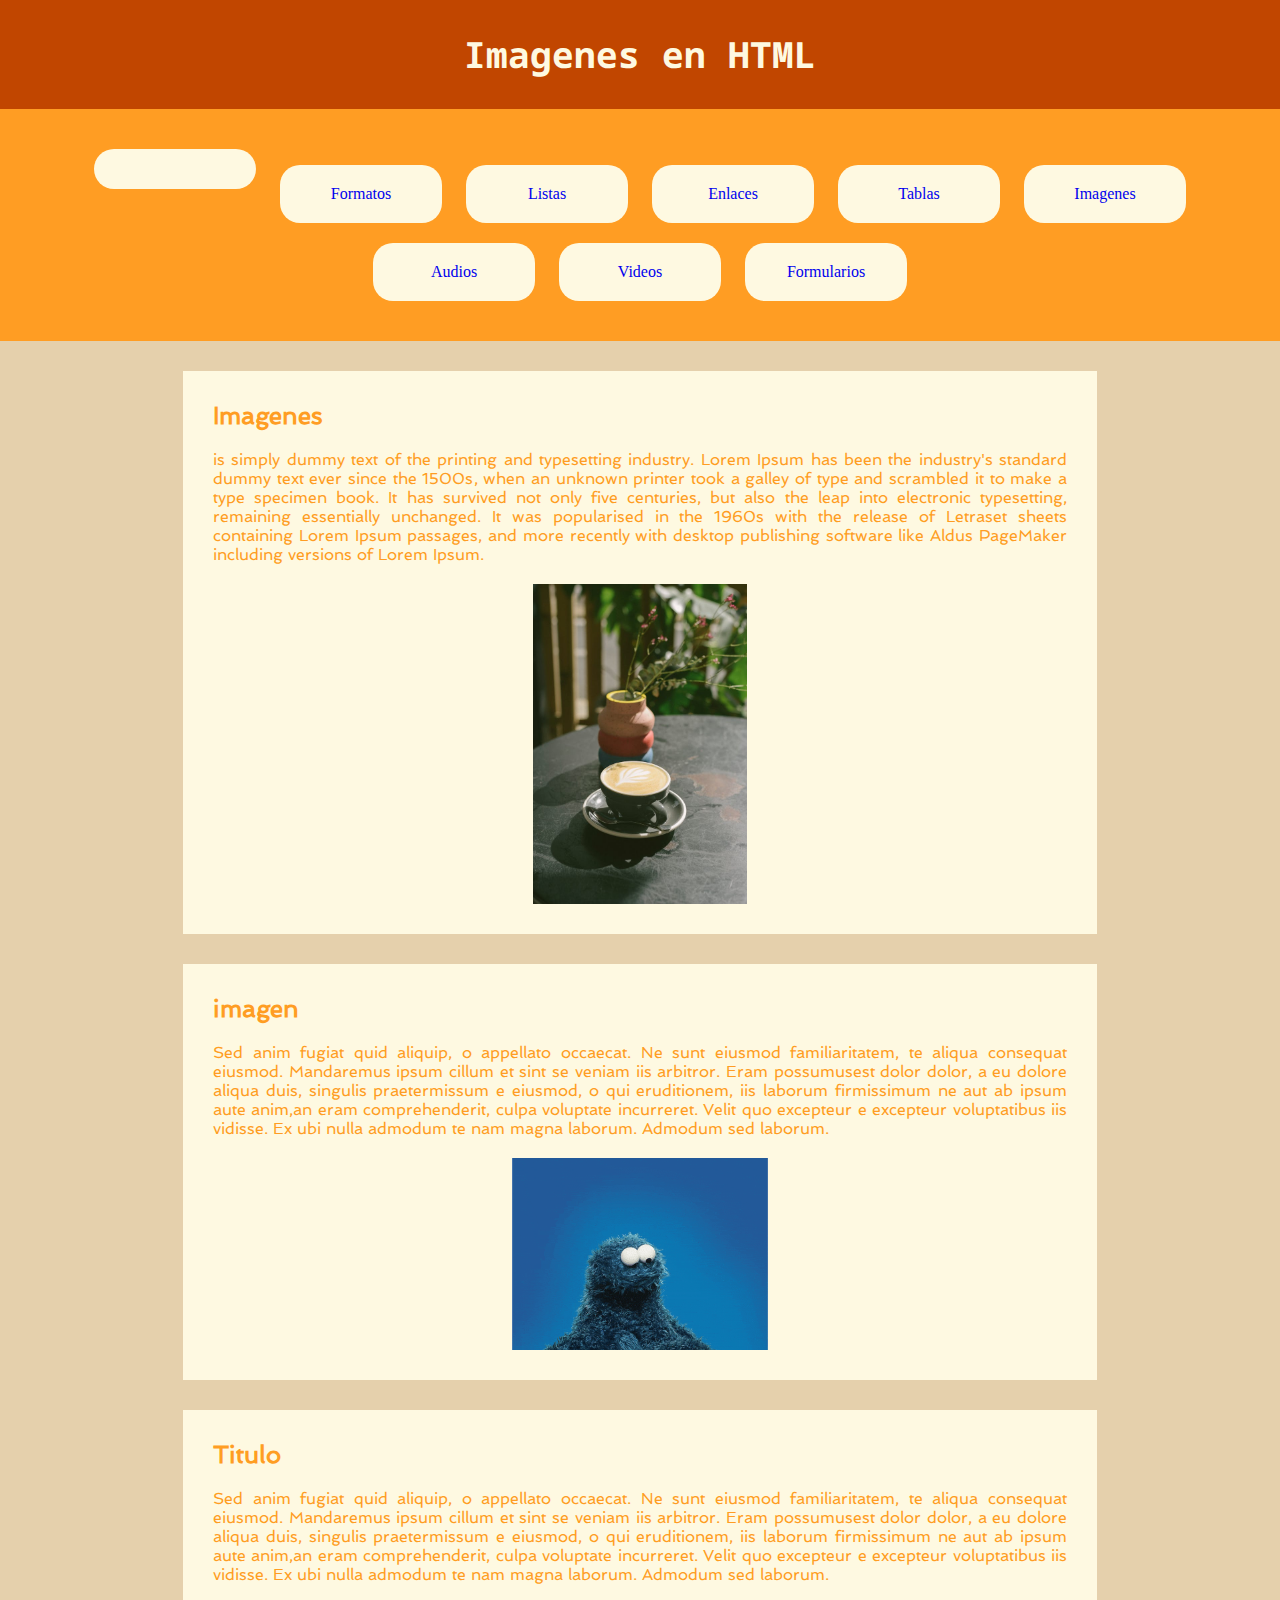
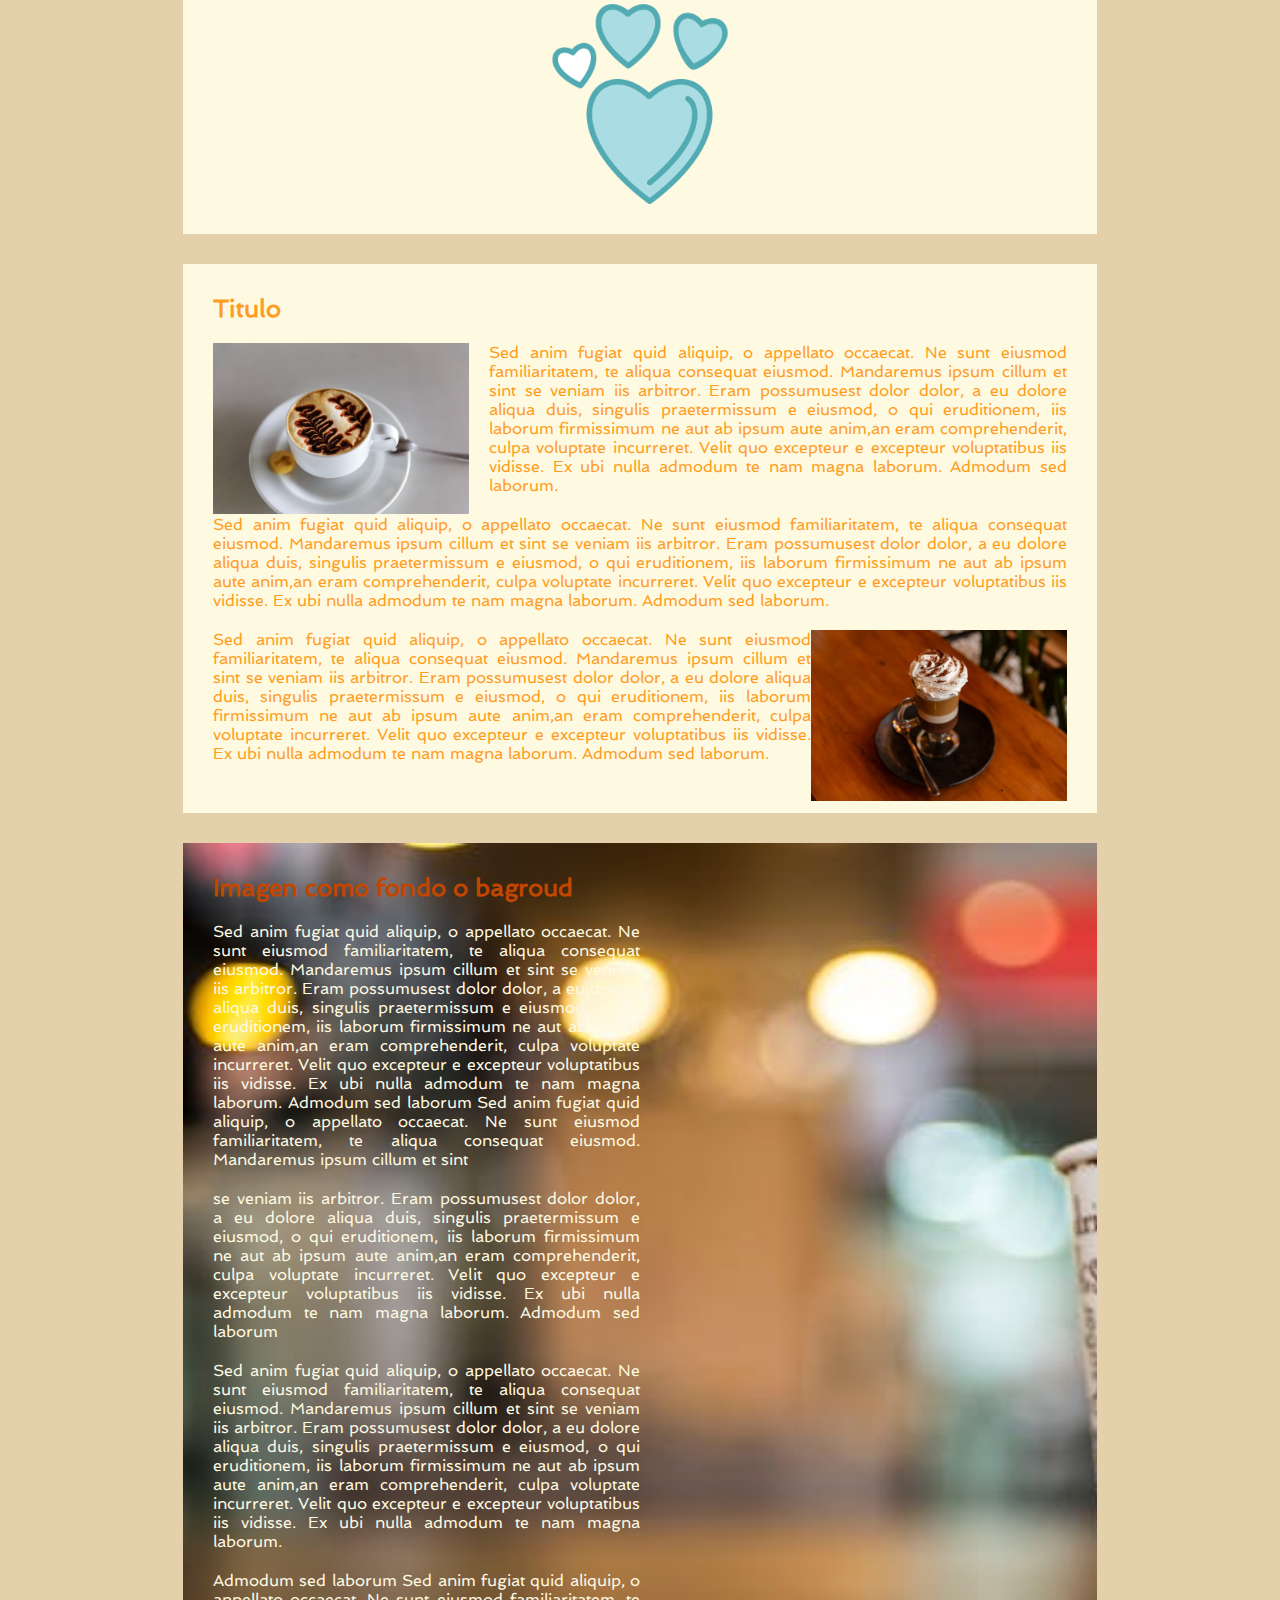
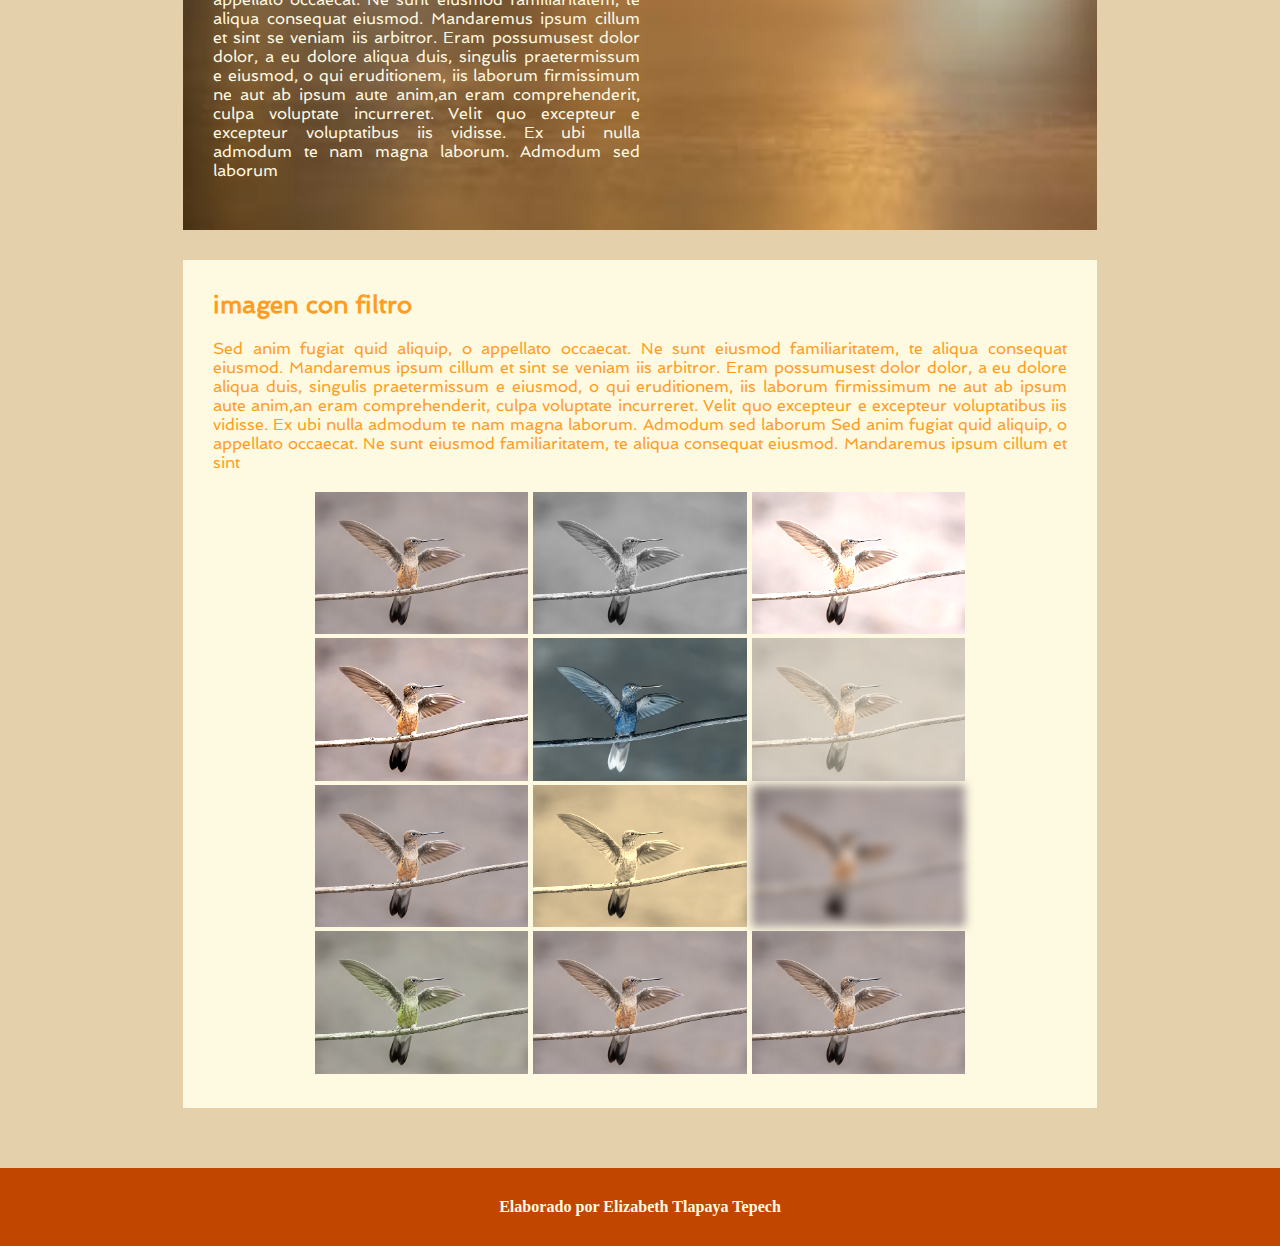
<file: html/imagenes.html>
<html>
<head><title>Imagenes en Html</title>
    <link rel="stylesheet" href="css/style.css" type="text/css"/>
    <link rel="stylesheet" href="https://cdnjs.cloudflare.com/ajax/libs/animate.css/4.1.1/animate.min.css"/>
    <link href="https://emoji-css.afeld.me/emoji.css" rel="stylesheet">
    <style >
        section{
            text-align: center;
        }
        img{
            text-align: center;
            width: 25%;
            min-width: 200;
            display: inline-block;
        }
        p,h2{
            text-align: justify;
        }
        
        #img_gray{
            filter: grayscale(100%);
        }
        #img_bri{
            filter: brightness(150%);
        }
        #img_con{
            filter: contrast(150%);
        }
        #img_inv{
            filter: invert(100%);
        }
        #img_opa{
            filter: opacity(50%);
        }
        #img_sat{
            filter:saturate(200%);
        }
        #img_se{
            filter: sepia(150%);
        }
        #img_bl{
            filter: blur(5px);
        }
        #img_drop{
            filter: drop-shadow(10px 10px 10px gray);
            
        }
        #img_ro{
            filter: hue-rotate(45deg);
        }
        #img_home{
            width: 20%;
        }
    </style>
    </head>
    <boddy>
    
    <header>
        <h1 class="animate__animated animate__slideInLeft animete__delay-5s"> Imagenes en HTML</h1>
        </header>
    <nav>
        <ul> 
            <li ><a href="../index.html"><i class="em em-books" aria-role="presentation" aria-label="BOOKS"></i></a> </li>
        <li><a href="formatos_textos.html">Formatos</a></li>
        <li><a href="listas.html">Listas</a></li>
        <li><a href="enlaces.html">Enlaces</a></li>
        <li><a href="tablas.html">Tablas</a></li>
        <li><a href="imagenes.html">Imagenes</a></li>
        <li><a href="audio.html">Audios</a></li>
        <li><a href="videos.html">Videos</a></li>
        <li><a href="formularios.html">Formularios</a></li>
        </ul>
        </nav>
    <main>
        <section>
        <h2>Imagenes</h2>
            <p>is simply dummy text of the printing and typesetting industry. Lorem Ipsum has been the industry's standard dummy text ever since the 1500s, when an unknown printer took a galley of type and scrambled it to make a type specimen book. It has survived not only five centuries, but also the leap into electronic typesetting, remaining essentially unchanged. It was popularised in the 1960s with the release of Letraset sheets containing Lorem Ipsum passages, and more recently with desktop publishing software like Aldus PageMaker including versions of Lorem Ipsum.</p>
            <img src="../html/imagen/cafe1.jpg" alt="cafe1" class="animate__animated animate__heartBeat animete__delay-5s">
        </section>
        <section>
        <h2>imagen</h2>
            <p>Sed anim fugiat quid aliquip, o appellato occaecat. Ne sunt eiusmod 
                familiaritatem, te aliqua consequat eiusmod. Mandaremus ipsum cillum et sint 
                se veniam iis arbitror. Eram possumusest dolor dolor, a eu dolore aliqua 
                duis, singulis praetermissum e eiusmod, o qui eruditionem, iis laborum 
                firmissimum ne aut ab ipsum aute anim,an eram comprehenderit, culpa voluptate 
                incurreret. Velit quo excepteur e excepteur voluptatibus iis vidisse. Ex 
                ubi nulla admodum te nam magna laborum. 
                Admodum sed laborum.</p>
            <img id="imagen_animada" src="imagen/giphy.gif" alt="Come galletas">
        </section>
        <section>
        <h2>Titulo</h2>
            <p>Sed anim fugiat quid aliquip, o appellato occaecat. Ne sunt eiusmod 
                familiaritatem, te aliqua consequat eiusmod. Mandaremus ipsum cillum et sint 
                se veniam iis arbitror. Eram possumusest dolor dolor, a eu dolore aliqua 
                duis, singulis praetermissum e eiusmod, o qui eruditionem, iis laborum 
                firmissimum ne aut ab ipsum aute anim,an eram comprehenderit, culpa voluptate 
                incurreret. Velit quo excepteur e excepteur voluptatibus iis vidisse. Ex 
                ubi nulla admodum te nam magna laborum. 
                Admodum sed laborum.</p>
            <a href="https://historia.nationalgeographic.com.es/a/verdadera-historia-san-valentin-origen-celebracion_15084"><img class="animate__animated animate__heartBeat animate__infinite	infinite" id="imagen_ico" src="imagen/corazones.png" alt="San valentin" target="new"></a>
        </section>
        <section>
        <h2>Titulo</h2>
            <p><img class="ima_flo" id="img_iz" src="../html/imagen/cafe2.jpg">Sed anim fugiat quid aliquip, o appellato occaecat. Ne sunt eiusmod 
                familiaritatem, te aliqua consequat eiusmod. Mandaremus ipsum cillum et sint 
                se veniam iis arbitror. Eram possumusest dolor dolor, a eu dolore aliqua 
                duis, singulis praetermissum e eiusmod, o qui eruditionem, iis laborum 
                firmissimum ne aut ab ipsum aute anim,an eram comprehenderit, culpa voluptate 
                incurreret. Velit quo excepteur e excepteur voluptatibus iis vidisse. Ex 
                ubi nulla admodum te nam magna laborum. 
                Admodum sed laborum.</p>
            <p>Sed anim fugiat quid aliquip, o appellato occaecat. Ne sunt eiusmod 
                familiaritatem, te aliqua consequat eiusmod. Mandaremus ipsum cillum et sint 
                se veniam iis arbitror. Eram possumusest dolor dolor, a eu dolore aliqua 
                duis, singulis praetermissum e eiusmod, o qui eruditionem, iis laborum 
                firmissimum ne aut ab ipsum aute anim,an eram comprehenderit, culpa voluptate 
                incurreret. Velit quo excepteur e excepteur voluptatibus iis vidisse. Ex 
                ubi nulla admodum te nam magna laborum. 
                Admodum sed laborum.</p>
            <p><img class="ima_flo" id="img_de" src="../html/imagen/cafe3.jpg">Sed anim fugiat quid aliquip, o appellato occaecat. Ne sunt eiusmod 
                familiaritatem, te aliqua consequat eiusmod. Mandaremus ipsum cillum et sint 
                se veniam iis arbitror. Eram possumusest dolor dolor, a eu dolore aliqua 
                duis, singulis praetermissum e eiusmod, o qui eruditionem, iis laborum 
                firmissimum ne aut ab ipsum aute anim,an eram comprehenderit, culpa voluptate 
                incurreret. Velit quo excepteur e excepteur voluptatibus iis vidisse. Ex 
                ubi nulla admodum te nam magna laborum. 
                Admodum sed laborum.</p>
        </section>
        <section id="fondo_ima">
            <h2 style="color: #C14600; font: 600px; font-weight: bold;">   Imagen como fondo o bagroud </h2>
            <p class="parrafo_1">Sed anim fugiat quid aliquip, o appellato occaecat. Ne sunt eiusmod 
                familiaritatem, te aliqua consequat eiusmod. Mandaremus ipsum cillum et sint 
                se veniam iis arbitror. Eram possumusest dolor dolor, a eu dolore aliqua 
                duis, singulis praetermissum e eiusmod, o qui eruditionem, iis laborum 
                firmissimum ne aut ab ipsum aute anim,an eram comprehenderit, culpa voluptate 
                incurreret. Velit quo excepteur e excepteur voluptatibus iis vidisse. Ex 
                ubi nulla admodum te nam magna laborum. 
                Admodum sed laborum
                Sed anim fugiat quid aliquip, o appellato occaecat. Ne sunt eiusmod 
                familiaritatem, te aliqua consequat eiusmod. Mandaremus ipsum cillum et sint
                </p> 
                <p class="parrafo_1">se veniam iis arbitror. Eram possumusest dolor dolor, a eu dolore aliqua 
                duis, singulis praetermissum e eiusmod, o qui eruditionem, iis laborum 
                firmissimum ne aut ab ipsum aute anim,an eram comprehenderit, culpa voluptate 
                incurreret. Velit quo excepteur e excepteur voluptatibus iis vidisse. Ex 
                ubi nulla admodum te nam magna laborum. 
                Admodum sed laborum
                </p>
                <p class="parrafo_1">Sed anim fugiat quid aliquip, o appellato occaecat. Ne sunt eiusmod 
                familiaritatem, te aliqua consequat eiusmod. Mandaremus ipsum cillum et sint 
                se veniam iis arbitror. Eram possumusest dolor dolor, a eu dolore aliqua 
                duis, singulis praetermissum e eiusmod, o qui eruditionem, iis laborum 
                firmissimum ne aut ab ipsum aute anim,an eram comprehenderit, culpa voluptate 
                incurreret. Velit quo excepteur e excepteur voluptatibus iis vidisse. Ex 
                ubi nulla admodum te nam magna laborum. 
                </p>
                <p class="parrafo_1">Admodum sed laborum
                Sed anim fugiat quid aliquip, o appellato occaecat. Ne sunt eiusmod 
                familiaritatem, te aliqua consequat eiusmod. Mandaremus ipsum cillum et sint 
                se veniam iis arbitror. Eram possumusest dolor dolor, a eu dolore aliqua 
                duis, singulis praetermissum e eiusmod, o qui eruditionem, iis laborum 
                firmissimum ne aut ab ipsum aute anim,an eram comprehenderit, culpa voluptate 
                incurreret. Velit quo excepteur e excepteur voluptatibus iis vidisse. Ex 
                ubi nulla admodum te nam magna laborum. 
                Admodum sed laborum </p>
        </section>
        <section>
           <h2> imagen con filtro</h2>
            <p >Sed anim fugiat quid aliquip, o appellato occaecat. Ne sunt eiusmod 
                familiaritatem, te aliqua consequat eiusmod. Mandaremus ipsum cillum et sint 
                se veniam iis arbitror. Eram possumusest dolor dolor, a eu dolore aliqua 
                duis, singulis praetermissum e eiusmod, o qui eruditionem, iis laborum 
                firmissimum ne aut ab ipsum aute anim,an eram comprehenderit, culpa voluptate 
                incurreret. Velit quo excepteur e excepteur voluptatibus iis vidisse. Ex 
                ubi nulla admodum te nam magna laborum. 
                Admodum sed laborum
                Sed anim fugiat quid aliquip, o appellato occaecat. Ne sunt eiusmod 
                familiaritatem, te aliqua consequat eiusmod. Mandaremus ipsum cillum et sint
                </p> 
                <img src="imagen/giant-hummingbird-9097277_640.jpg">
                <img id= img_gray src="imagen/giant-hummingbird-9097277_640.jpg">
                <img id="img_bri" src="imagen/giant-hummingbird-9097277_640.jpg">
                <img id="img_con" src="imagen/giant-hummingbird-9097277_640.jpg">
                <img id="img_inv" src="imagen/giant-hummingbird-9097277_640.jpg">
                <img id="img_opa" src="imagen/giant-hummingbird-9097277_640.jpg">
                <img id="imag_sat" src="imagen/giant-hummingbird-9097277_640.jpg">
                <img id="img_se" src="imagen/giant-hummingbird-9097277_640.jpg">
                <img id="img_bl" src="imagen/giant-hummingbird-9097277_640.jpg">
                <img id="img_ro" src="imagen/giant-hummingbird-9097277_640.jpg">
                <img id="img_dro" src="imagen/giant-hummingbird-9097277_640.jpg">
                <img src="imagen/giant-hummingbird-9097277_640.jpg">
                
        </section>
        </main>
        <footer>
        <h6>Elaborado por Elizabeth Tlapaya Tepech</h6>
        </footer>
    </boddy>
</html>
</file>
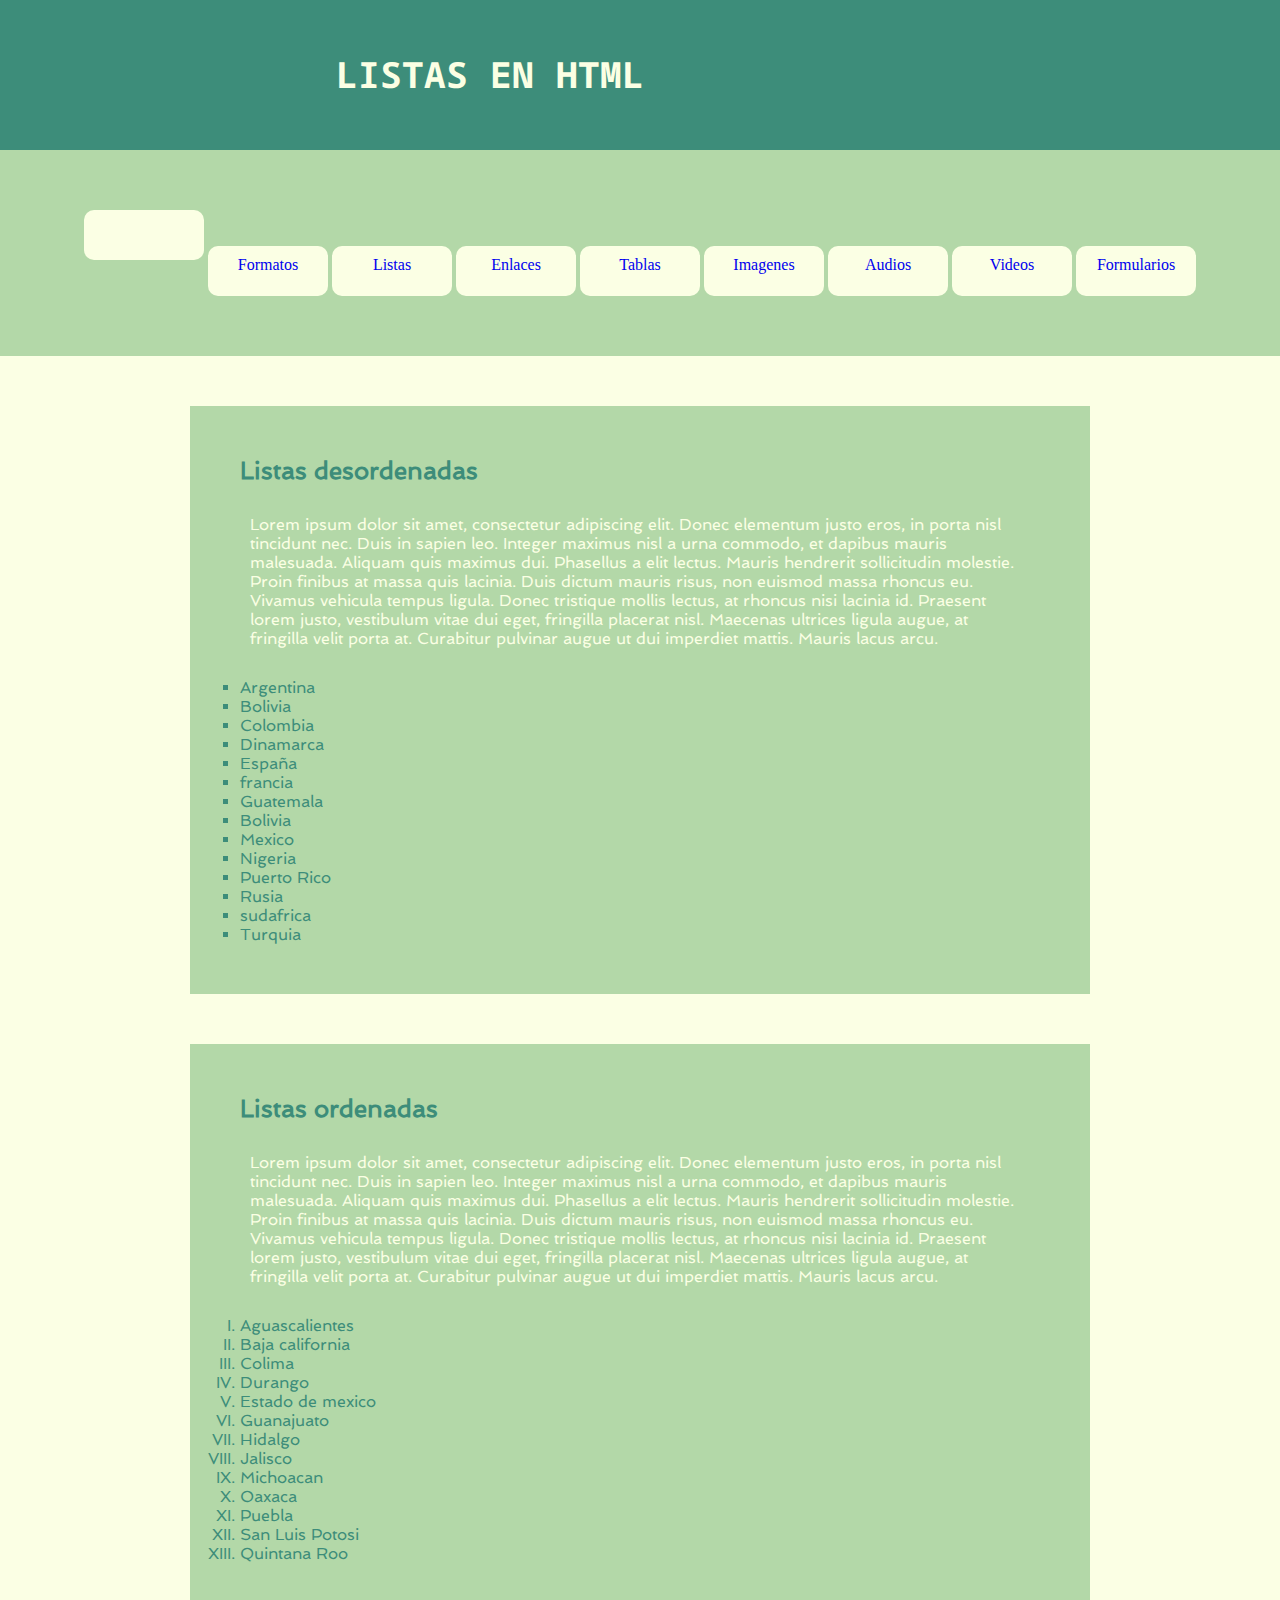
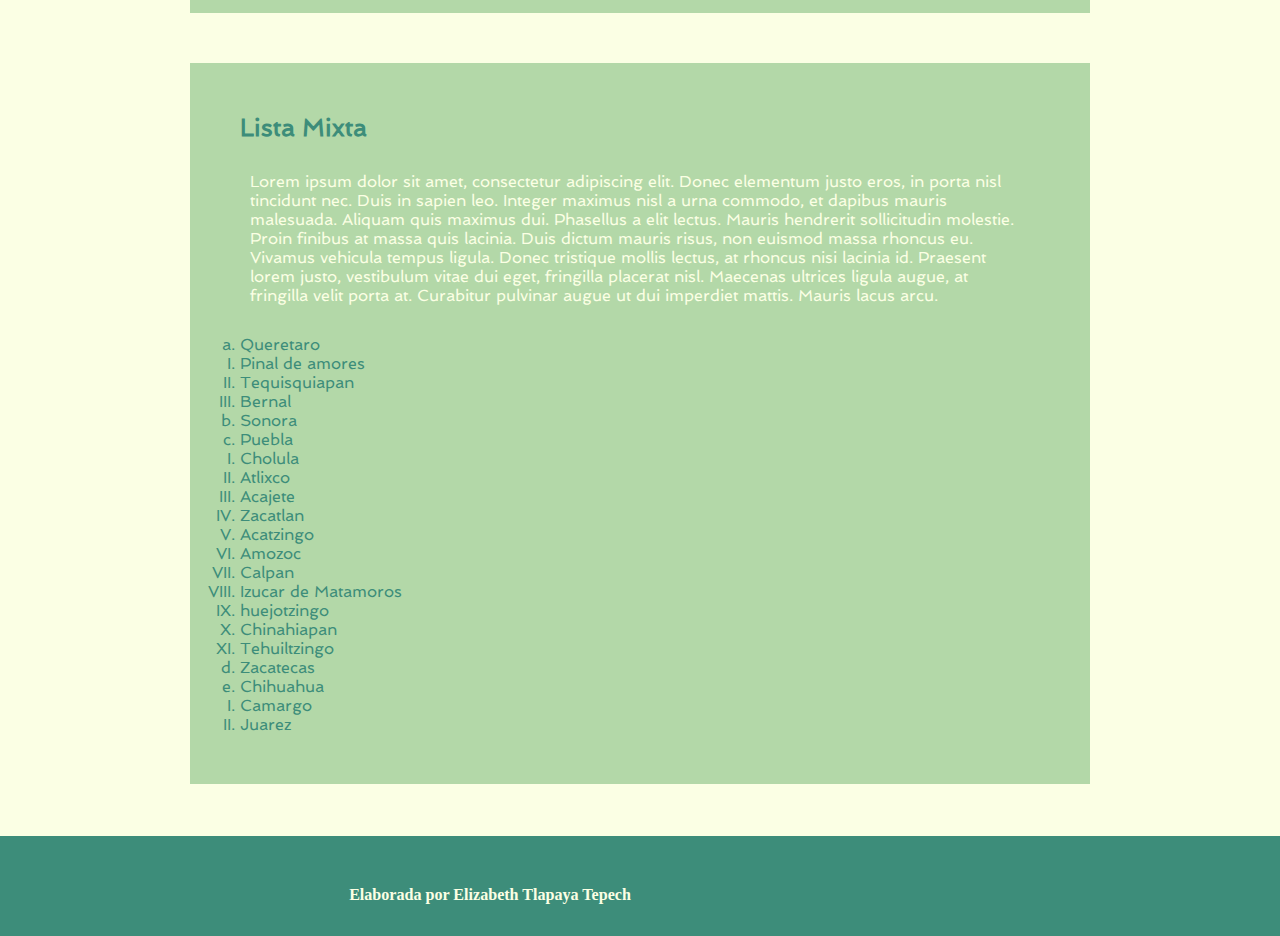
<file: html/listas.html>
<html>    
<head>
    <title>Lista en html</title>
    <link rel="stylesheet" href="css/style.css" type="text/css"/>
        <link rel="stylesheet" href="https://cdnjs.cloudflare.com/ajax/libs/animate.css/4.1.1/animate.min.css"/>
    <link href="https://emoji-css.afeld.me/emoji.css" rel="stylesheet">
<style type="text/css">
    *{
        margin: 0;
        padding: 0;
    }
    header, nav, main, footer{
        margin-top: 0;
        margin-bottom: 0;
        margin-left: auto;
        margin-right: auto;
        width: 100%;
        height: 100%;
        
        
    }
    section{
        width: 800px;
        height: auto;
        background-color: #B3D8A8;
        margin-bottom: 50px;
        margin-left: auto;
        margin-right: auto;
        padding: 50px;
    }
    header{
        /* width: 1200px;*/
        height: 150px;
        background-color: #3D8D7A;
        color: #FBFFE4;
        padding: 50px;
        text-align: center;
    }
    nav{
        /* width: 1200px;*/
        height: auto;
        background-color: #B3D8A8;
        padding: 50px;
        text-align: center;
        
    }
    main{
        /*width: 1200px;*/
        height: 2080px;
        background-color: #FBFFE4;
        padding: 50px;
    }
    footer{
        /*width: 1200px;*/ 
        height: 50px;
        background-color: #3D8D7A;
        color: #FBFFE4;
        padding: 50px;
        text-align: center;
    }
    h1, h2, h3, h4, h5, h6{
        margin-top: 0;
        margin-bottom: 20px;
        margin-left: auto;
        margin-right:300px;
        color:  #3D8D7A;
        
    }
   header h1{
        text-align: center;
    }
    footer h6{
        text-align: center;
    }
    nav ul li{
            width:100px;
            min-width: 20px;
            height: 30px;
            background-color: #FBFFE4;
            color:  #3D8D7A; 
            list-style-type:none;
            margin-bottom:10px;
            margin-top: 10px;
            margin-left: auto;
            margin-right: auto;
            display: inline-block;
            padding: 10px;
            border-radius: 10px;
          text-align: center;
    }
    nav ul li:hover{
        background-color: #A3D1C6;
        color: #FBFFE4;
    }
    ul li{
        list-style-type: square;
    }
    ol li ul li{
        list-style-type: circle;
    }
    ol li{
        list-style-type: upper-roman;
    }
    p{
        padding: 10px;
    }
            nav ul a{
                text-align: center;
                text-decoration: none;
            }
            nav ul{
                text-align: center;}
     section p{
                color: #FBFFE4;
            }
     header h1,footer h6{
         color: #FBFFE4;}
    li{
        color:  #3D8D7A
    }
    </style>
    </head>
<body>
    <header>
        <h1 class="animate__animated animate__headShake animete__delay-5s" >LISTAS EN HTML</h1>
    <!--menu de la pagina web-->
        </header>
        <nav>
    
        <ul>
             <li ><a href="../index.html"><i class="em em-books" aria-role="presentation" aria-label="BOOKS"></i></a> </li>
        <li><a href="formatos_textos.html">Formatos</a></li>
        <li><a href="listas.html">Listas</a></li>
        <li><a href="enlaces.html">Enlaces</a></li>
        <li><a href="tablas.html">Tablas</a></li>
        <li><a href="imagenes.html">Imagenes</a></li>
        <li><a href="audio.html">Audios</a></li>
        <li><a href="videos.html">Videos</a></li>
        <li><a href="formularios.html">Formularios</a></li>
    </ul>
    
    </nav>
    <main>
        <section>
            <h2>Listas desordenadas</h2>
            <p>Lorem ipsum dolor sit amet, consectetur adipiscing elit. Donec elementum justo eros, in porta nisl tincidunt nec. Duis in sapien leo. Integer maximus nisl a urna commodo, et dapibus mauris malesuada. Aliquam quis maximus dui. Phasellus a elit lectus. Mauris hendrerit sollicitudin molestie. Proin finibus at massa quis lacinia. Duis dictum mauris risus, non euismod massa rhoncus eu. Vivamus vehicula tempus ligula. Donec tristique mollis lectus, at rhoncus nisi lacinia id. Praesent lorem justo, vestibulum vitae dui eget, fringilla placerat nisl. Maecenas ultrices ligula augue, at fringilla velit porta at. Curabitur pulvinar augue ut dui imperdiet mattis. Mauris lacus arcu.</p>
            <ul class="animate__animated animate__fadeIn animete__delay-5s">
                <li>Argentina</li>
                <li>Bolivia</li>
                <li>Colombia</li>
                <li>Dinamarca</li>
                <li>España</li>
                <li>francia</li>
                <li>Guatemala</li>
                <li>Bolivia</li>
                <li>Mexico</li>
                <li>Nigeria</li>
                <li>Puerto Rico</li>
                <li>Rusia</li>
                <li>sudafrica</li>
                <li>Turquia</li>
                
            </ul>
        </section>
        <section>
             <h2>Listas ordenadas</h2>
            <p>Lorem ipsum dolor sit amet, consectetur adipiscing elit. Donec elementum justo eros, in porta nisl tincidunt nec. Duis in sapien leo. Integer maximus nisl a urna commodo, et dapibus mauris malesuada. Aliquam quis maximus dui. Phasellus a elit lectus. Mauris hendrerit sollicitudin molestie. Proin finibus at massa quis lacinia. Duis dictum mauris risus, non euismod massa rhoncus eu. Vivamus vehicula tempus ligula. Donec tristique mollis lectus, at rhoncus nisi lacinia id. Praesent lorem justo, vestibulum vitae dui eget, fringilla placerat nisl. Maecenas ultrices ligula augue, at fringilla velit porta at. Curabitur pulvinar augue ut dui imperdiet mattis. Mauris lacus arcu.</p>
            <ol>
                <li>Aguascalientes</li>
                <li>Baja california</li>
                <li>Colima</li>
                <li>Durango</li>
                <li>Estado de mexico</li>
                <li>Guanajuato</li>
                <li>Hidalgo</li>
                <li>Jalisco</li>
                <li>Michoacan</li>
                <li>Oaxaca</li>
                <li>Puebla</li>
                <li>San Luis Potosi</li>
                <li>Quintana Roo</li>
            </ol>
        </section>
        <section>
            <h2>Lista Mixta</h2>
            <p>Lorem ipsum dolor sit amet, consectetur adipiscing elit. Donec elementum justo eros, in porta nisl tincidunt nec. Duis in sapien leo. Integer maximus nisl a urna commodo, et dapibus mauris malesuada. Aliquam quis maximus dui. Phasellus a elit lectus. Mauris hendrerit sollicitudin molestie. Proin finibus at massa quis lacinia. Duis dictum mauris risus, non euismod massa rhoncus eu. Vivamus vehicula tempus ligula. Donec tristique mollis lectus, at rhoncus nisi lacinia id. Praesent lorem justo, vestibulum vitae dui eget, fringilla placerat nisl. Maecenas ultrices ligula augue, at fringilla velit porta at. Curabitur pulvinar augue ut dui imperdiet mattis. Mauris lacus arcu.</p>
            <ol class="animate__animated animate__fadeIn animete__delay-5s">
             <li style="list-style-type: lower-alpha">Queretaro</li>
                    <ul>
                    <li>Pinal de amores</li>
                    <li>Tequisquiapan</li>
                    <li>Bernal</li>
                    </ul>
            <li style="list-style-type: lower-alpha"> Sonora</li>
                <li style="list-style-type: lower-alpha">Puebla</li>
                    <ul>
                    <li>Cholula</li>
                    <li>Atlixco</li>
                    <li>Acajete</li>
                    <li>Zacatlan</li>
                    <li>Acatzingo</li>
                        <li>Amozoc</li>
                        <li>Calpan</li>
                    <li>Izucar de Matamoros</li>
                        <li>huejotzingo</li>
                    <li>Chinahiapan</li>
                        <li>Tehuiltzingo</li>
                    </ul>
            <li style="list-style-type: lower-alpha">Zacatecas</li>
            <li style="list-style-type: lower-alpha"> Chihuahua</li>
                <ul>
                <li>Camargo</li>
                    <li>Juarez</li>
                </ul>
            </ol>
        </section>
    </main>
    <footer>
    <h6>Elaborada por Elizabeth Tlapaya Tepech</h6>
    </footer>
    
    </body>
</html>
</file>
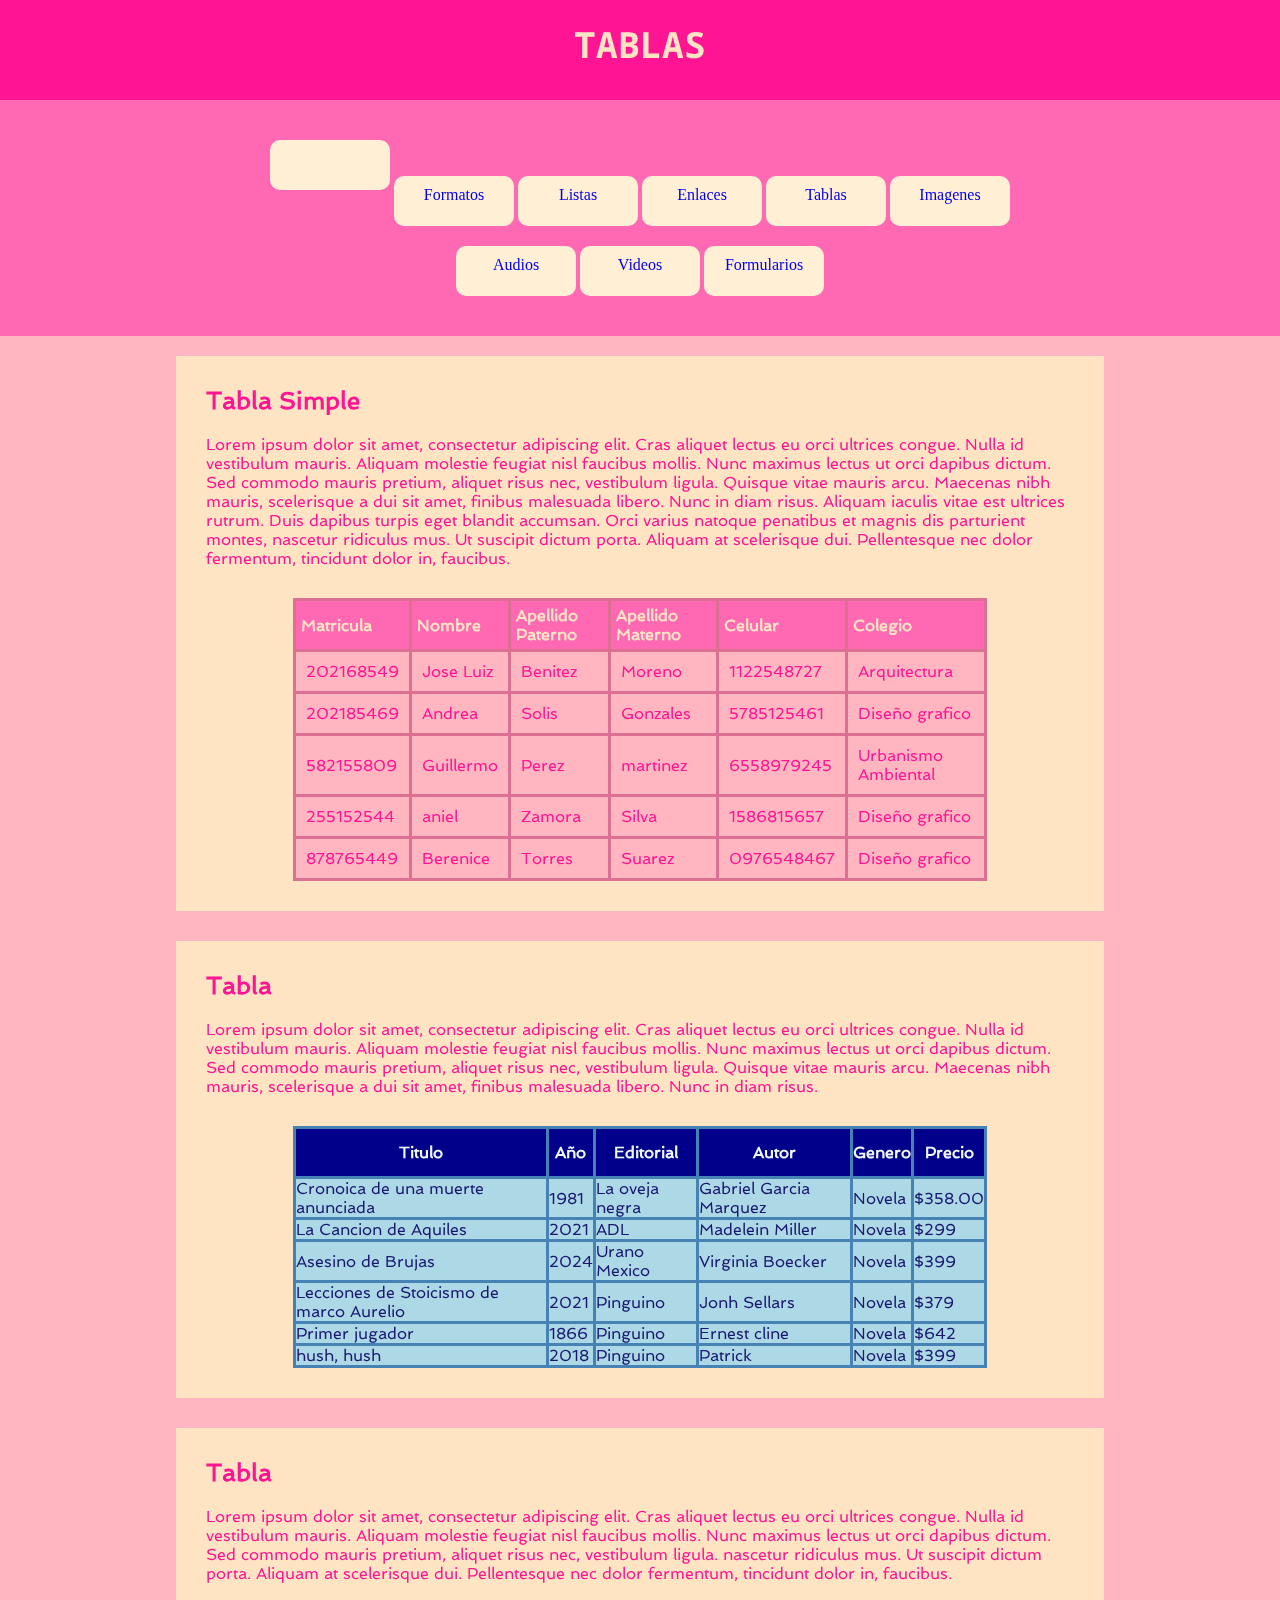
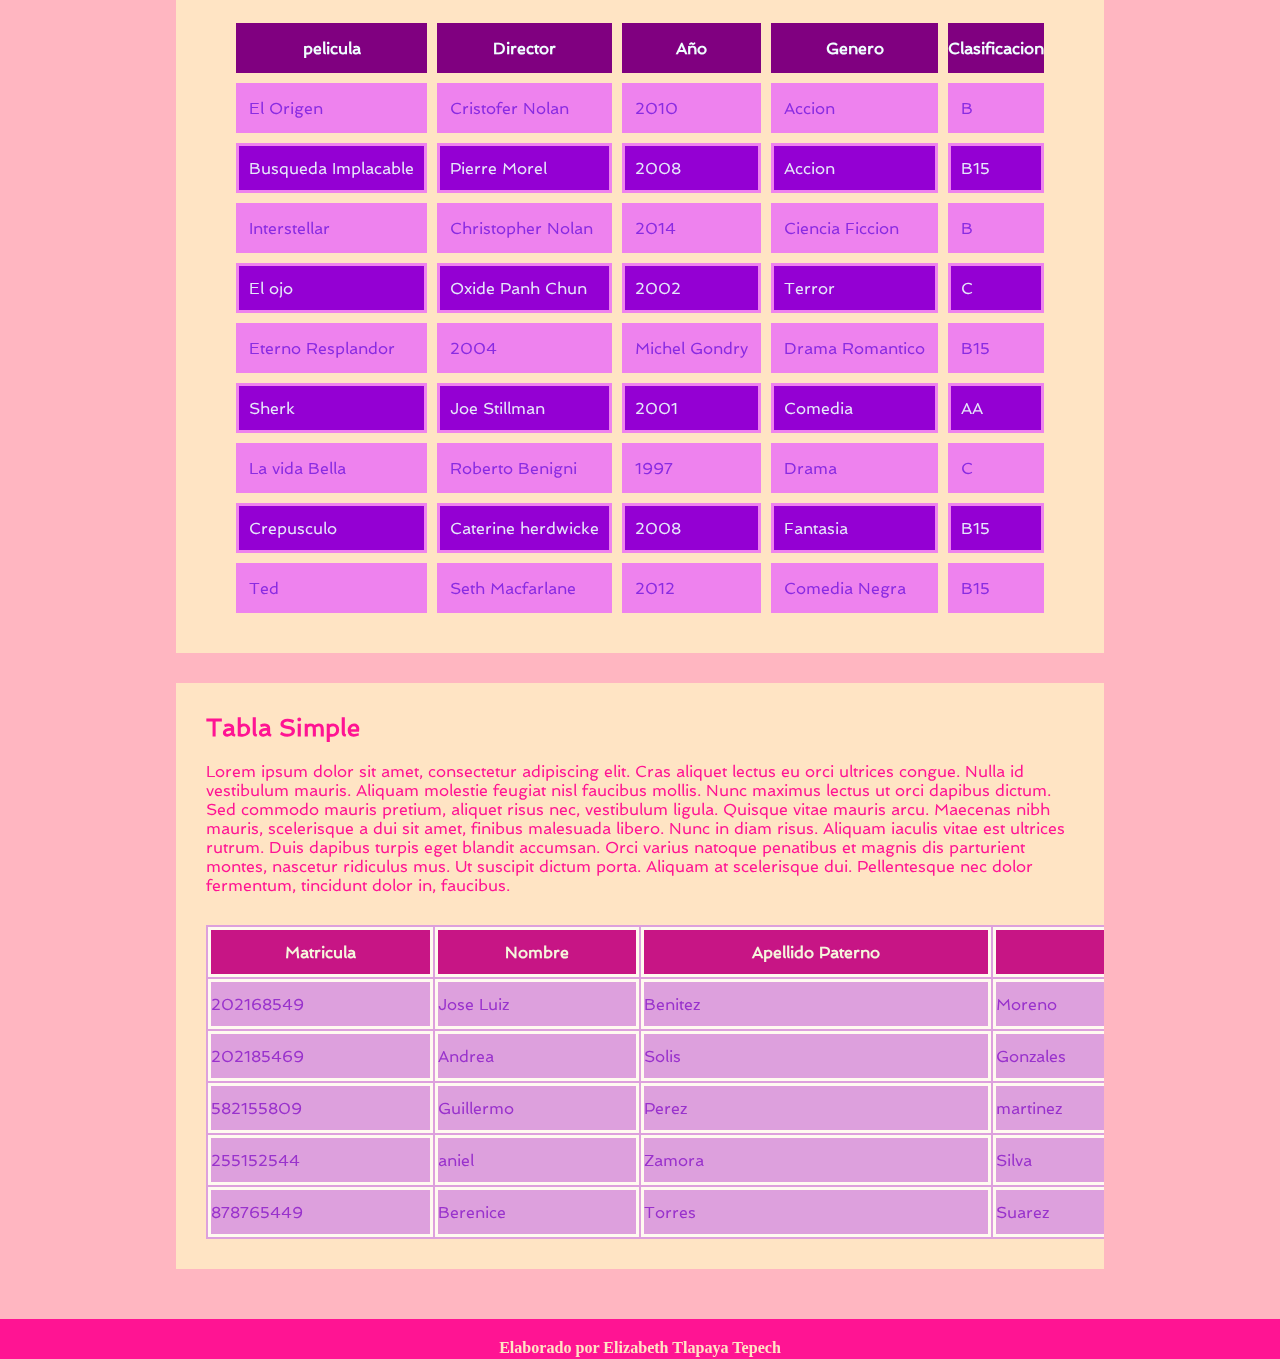
<file: html/tablas.html>
<html>
<head>
     <link rel="stylesheet" href="css/style.css" type="text/css"/>
        <link rel="stylesheet" href="https://cdnjs.cloudflare.com/ajax/libs/animate.css/4.1.1/animate.min.css"/>
    <link href="https://emoji-css.afeld.me/emoji.css" rel="stylesheet">
    <title>Tablas en html</title>
    <style type="text/css">
        *{
            padding: 0;
            margin: 0;
        }
        header,nav, main, footer,{
            width: :100%;
            color:papayawhip;
            padding: 20px;
            box-sizing: border-box
                
            
        }
       
        header, footer { 
        height: 100px;
            padding: 20px;
            background-color: deeppink;
            color: bisque;
            text-align: center;
            
        }
        nav{
            height: auto;
            background-color: hotpink;
        
        }
        main{
            height: auto;
            background-color: lightpink;
            padding: 20px;
        }
        footer{
            height: 30px;
        }
        section{
            width: 70%;
            height: auto;
            background-color: bisque;
            color: deeppink;
            padding: 30px;
            margin-left: auto;
            margin-right: auto;
            margin-bottom: 30px;
            overflow-x: auto;
        }
        }
        h2{ 
        margin-bottom: 20px;
            
        }
        nav ul{
            width: 70%;
            margin-left: auto;
            margin-right: auto;
            text-align: center;
        }
        nav ul li:hover{
            background-color: deeppink;
            color: bisque;
        }
            nav ul a{
                text-align: center;
                text-decoration: none;
            }
            nav ul{
                text-align: center;
        }
        nav ul li{
            width:100px;
            min-width: 20px;
            height: 30px;
            background-color: papayawhip;
            color: deeppink;
            list-style-type:none;
            margin-bottom:10px;
            margin-top: 10px;
            margin-left: auto;
            margin-right: auto;
            display: inline-block;
            padding: 10px;
            border-radius: 10px;
          text-align: center;
            
        }
        
        #tab_sip{
            width: 80%;
            margin-left: auto;
            margin-right: auto;
            margin-top: 30px;
            /*border-width: 5px;
            border-style: solid;
            border-color: deeppink;*/
            border-collapse: collapse;
            
        }
        #tab_sip td,  #tab_sip th{
            border-width: 3px;
            border-style: solid;
            border-color: palevioletred;
            
        }
        #tab_sip th{
            background-color: hotpink;
                color:bisque;
            text-align: left;
            padding: 5px;
            
        }
        #tab_sip td{
            background-color: lightpink;
            padding: 10px;
            color:deeppink;
        }
        #tab_libros{
            width:80%;
            margin-left: auto;
            margin-right: auto;
            margin-top: 30px;
            border-collapse: collapse;
            background-color: lightblue;
        }
        #tab_libros th{
            height: 50px;
            background-color: darkblue;
            color: aliceblue;
        }
        #tab_libros td{
            /*background-color: lightblue;*/
            color:midnightblue;
        }
        #tab_libros td, #tab_libros th{
            border-width: 3px;
            border-style: solid;
            border-color: steelblue;
            
        }
        #tab_libros tbody tr:hover{
            background-color: greenyellow;
        }
        /* Esta regla genera el hover en las celdas que corresponden al tbody
        
        #tab_libros tbody tr td:hover{
            background-color: greenyellow;
        }*/
        
        #tab_pelis{
            widows: 70%;
            margin-left: auto;
            margin-right: auto;
            margin-top: 30px; 
           /* border-collapse: collapse;*/
            border-spacing: 10px;
        }
        #tab_pelis th{
            background-color:purple;
            color:azure;
            height: 50px;
            
        }
        #tab_pelis td{ 
            height: 50px;
            padding: 10px;
        }
        #tab_pelisth, #tab_pelis td{
            border-width: 3px;
            border-style: solid;
            border-color: violet;
        }
        #tab_pelis tbody tr:nth-last-child(even){
            background-color:darkviolet;
            color: lavender;
        }
        #tab_pelis tbody tr:nth-last-child(odd){
            background-color: violet;
            color:blueviolet;
        }
        
        #tab_resp{
            width: 1800px;
            background-color: plum;
            color: darkorchid;
            margin-top: 30px;
        }
        #tab_resp th{
            background-color:mediumvioletred;
            color: beige;
            height: 50px;
            padding: 10px;
        }
        #tab_resp td, #tab_resp th{
            border: 3px solid floralwhite;
            height: 50px;
        }
        
    </style>
    </head>
    <body>
    <header>
        <h1 class="animate__animated animate__lightSpeedInRight animete__delay-5s"> TABLAS </h1>
        </header>
    <nav>
        
        <ul> 
             <li ><a href="../index.html"><i class="em em-books" aria-role="presentation" aria-label="BOOKS"></i></a> </li>
            <li><a href="formatos_textos.html">Formatos</a></li>
            <li><a href="listas.html">Listas</a></li>
            <li><a href="enlaces.html">Enlaces</a></li>
            <li><a href="tablas.html">Tablas</a></li>
            <li><a href="imagenes.html">Imagenes</a></li>
            <li><a href="audio.html">Audios</a></li>
            <li><a href="videos.html">Videos</a></li>
            <li><a href="formularios.html">Formularios</a></li>
        </ul>
        </nav>
        <main>
         <section>
            <h2> Tabla Simple</h2>
             <p> Lorem ipsum dolor sit amet, consectetur adipiscing elit. Cras aliquet lectus eu orci ultrices congue. Nulla id vestibulum mauris. Aliquam molestie feugiat nisl faucibus mollis. Nunc maximus lectus ut orci dapibus dictum. Sed commodo mauris pretium, aliquet risus nec, vestibulum ligula. Quisque vitae mauris arcu. Maecenas nibh mauris, scelerisque a dui sit amet, finibus malesuada libero. Nunc in diam risus.

            Aliquam iaculis vitae est ultrices rutrum. Duis dapibus turpis eget blandit accumsan. Orci varius natoque penatibus et magnis dis parturient montes, nascetur ridiculus mus. Ut suscipit dictum porta. Aliquam at scelerisque dui. Pellentesque nec dolor fermentum, tincidunt dolor in, faucibus.</p>
             <table id="tab_sip" class="animate__animated animate__slideInDown animete__delay-5s">
             <thead>
                 <tr>
                    <th>Matricula</th>
                    <th>Nombre</th>
                    <th>Apellido Paterno</th>
                    <th>Apellido Materno</th>
                    <th>Celular</th>
                     <th>Colegio</th>
                 </tr>
                 </thead>
             <tbody>
                <tr>
                    <td>202168549</td>
                    <td>Jose Luiz</td>
                    <td>Benitez</td>
                    <td>Moreno</td>
                    <td>1122548727</td>
                    <td>Arquitectura</td>
                 </tr>
                 <tr>
                    <td>202185469</td>
                    <td>Andrea </td>
                    <td>Solis</td>
                    <td>Gonzales</td>
                    <td>5785125461</td>
                    <td>Diseño grafico</td>
                 
                 </tr>
                 <tr>
                    <td>582155809</td>
                    <td>Guillermo</td>
                    <td>Perez </td>
                    <td>martinez</td>
                    <td>6558979245</td>
                    <td>Urbanismo Ambiental</td>
                 
                 </tr>
                 <tr>
                    <td>255152544</td>
                    <td>aniel</td>
                    <td>Zamora</td>
                    <td>Silva</td>
                    <td>1586815657</td>
                    <td>Diseño grafico</td>
                 </tr>
                  <tr>
                    <td>878765449</td>
                    <td>Berenice</td>
                    <td>Torres</td>
                    <td>Suarez</td>
                    <td>0976548467</td>
                    <td>Diseño grafico</td>
                 </tr>
                 
                 </tbody>
             <tfoot>
                 </tfoot>
                 
             </table>
            </section>
            <section>
            <h2> Tabla</h2>
             <p> Lorem ipsum dolor sit amet, consectetur adipiscing elit. Cras aliquet lectus eu orci ultrices congue. Nulla id vestibulum mauris. Aliquam molestie feugiat nisl faucibus mollis. Nunc maximus lectus ut orci dapibus dictum. Sed commodo mauris pretium, aliquet risus nec, vestibulum ligula. Quisque vitae mauris arcu. Maecenas nibh mauris, scelerisque a dui sit amet, finibus malesuada libero. Nunc in diam risus.
</p>
                <table id="tab_libros" class="animate__animated animate__slideInDown animete__delay-5s">
             <thead>
                 <tr>
                 <th>Titulo</th>
                 <th> Año</th>
                 <th>Editorial</th>
                 <th>Autor</th>
                 <th>Genero</th>
                <th>Precio</th>
                 </tr>
                 </thead>
             <tbody>
                  <tr>
                 <td>Cronoica de una muerte anunciada</td>
                 <td>1981</td>
                 <td>La oveja negra</td>
                <td>Gabriel Garcia Marquez</td>
                <td>Novela</td>
                <td>$358.00</td>
                 
                 </tr>
                 <tr>
                 <td>La Cancion de Aquiles</td>
                 <td>2021</td>
                 <td>ADL</td>
                <td>Madelein Miller</td>
                <td>Novela</td>
                <td>$299 </td>
                 
                 </tr>
                 <tr>
                 <td>Asesino de Brujas</td>
                 <td>2024</td>
                 <td>Urano Mexico</td>
                <td>Virginia Boecker</td>
                <td>Novela</td>
                <td>$399</td>
                 
                 </tr>
                 <tr>
                     <td>Lecciones de Stoicismo de marco Aurelio</td>
                 <td>2021</td>
                 <td>Pinguino</td>
                 <td>Jonh Sellars</td>
                <td>Novela</td>
                <td>$379</td>
                
                 
                 </tr>
                 <tr>
                     <td>Primer jugador </td>
                 <td>1866</td>
                 <td>Pinguino</td>
                 <td>Ernest cline</td>
                <td>Novela</td>
                <td>$642</td>
                
                 
                 </tr>
                 <tr>
                     <td>hush, hush </td>
                 <td>2018</td>
                 <td>Pinguino</td>
                 <td>Patrick</td>
                <td>Novela</td>
                <td>$399</td>
                
                 
                 </tr>
                 </tbody>
             <tfoot>
                 </tfoot>
                 
             </table>
                
            </section>
            <section>
            <h2> Tabla </h2>
             <p> Lorem ipsum dolor sit amet, consectetur adipiscing elit. Cras aliquet lectus eu orci ultrices congue. Nulla id vestibulum mauris. Aliquam molestie feugiat nisl faucibus mollis. Nunc maximus lectus ut orci dapibus dictum. Sed commodo mauris pretium, aliquet risus nec, vestibulum ligula.  nascetur ridiculus mus. Ut suscipit dictum porta. Aliquam at scelerisque dui. Pellentesque nec dolor fermentum, tincidunt dolor in, faucibus.</p>
                <table id="tab_pelis" class="animate__animated animate__slideInDown animete__delay-5s">
                <thead>
                    <tr>
                        <th>pelicula</th>
                        <th>Director</th>
                        <th>Año</th>
                        <th>Genero</th>
                        <th>Clasificacion</th>
                    </tr>
                    </thead>
                <tbody>
                    <tr>
                        <td>El Origen</td>
                        <td>Cristofer Nolan</td>
                        <td>2010</td>
                        <td>Accion</td>
                        <td>B</td>
                    </tr>
                     <tr>
                        <td>Busqueda Implacable</td>
                        <td>Pierre Morel</td>
                        <td>2008</td>
                        <td>Accion</td>
                        <td>B15</td>
                    </tr>
                     <tr>
                        <td>Interstellar</td>
                        <td>Christopher Nolan</td>
                        <td>2014</td>
                        <td>Ciencia Ficcion</td>
                        <td>B</td>
                    </tr>
                     <tr>
                        <td>El ojo</td>
                        <td>Oxide Panh Chun</td>
                        <td>2002</td>
                        <td>Terror</td>
                        <td>C</td>
                    </tr>
                     <tr>
                        <td>Eterno Resplandor</td>
                        <td>2004</td>
                        <td>Michel Gondry</td>
                        <td>Drama Romantico</td>
                        <td>B15</td>
                    </tr>
                     <tr>
                        <td>Sherk</td>
                        <td>Joe Stillman</td>
                        <td>2001</td>
                        <td>Comedia</td>
                        <td>AA</td>
                    </tr>
                     <tr>
                        <td>La vida Bella</td>
                        <td>Roberto Benigni</td>
                        <td>1997</td>
                        <td>Drama </td>
                        <td>C</td>
                    </tr>
                     <tr>
                        <td>Crepusculo</td>
                        <td>Caterine herdwicke</td>
                        <td>2008</td>
                        <td>Fantasia</td>
                        <td>B15</td>
                    </tr>
                     <tr>
                        <td>Ted</td>
                        <td>Seth Macfarlane</td>
                        <td>2012</td>
                        <td>Comedia Negra</td>
                        <td>B15</td>
                    </tr>
                
                    </tbody>
                </table>
            </section>
            <section >
            <h2> Tabla Simple</h2>
             <p> Lorem ipsum dolor sit amet, consectetur adipiscing elit. Cras aliquet lectus eu orci ultrices congue. Nulla id vestibulum mauris. Aliquam molestie feugiat nisl faucibus mollis. Nunc maximus lectus ut orci dapibus dictum. Sed commodo mauris pretium, aliquet risus nec, vestibulum ligula. Quisque vitae mauris arcu. Maecenas nibh mauris, scelerisque a dui sit amet, finibus malesuada libero. Nunc in diam risus.

            Aliquam iaculis vitae est ultrices rutrum. Duis dapibus turpis eget blandit accumsan. Orci varius natoque penatibus et magnis dis parturient montes, nascetur ridiculus mus. Ut suscipit dictum porta. Aliquam at scelerisque dui. Pellentesque nec dolor fermentum, tincidunt dolor in, faucibus.</p>
             <table id="tab_resp" class="animate__animated animate__slideInDown animete__delay-5s">
             <thead>
                 <tr>
                    <th>Matricula</th>
                    <th>Nombre</th>
                    <th>Apellido Paterno</th>
                    <th>Apellido Materno</th>
                    <th>Celular</th>
                     <th>Colegio</th>
                 </tr>
                 </thead>
             <tbody>
                <tr>
                    <td>202168549</td>
                    <td>Jose Luiz</td>
                    <td>Benitez</td>
                    <td>Moreno</td>
                    <td>1122548727</td>
                    <td>Arquitectura</td>
                 </tr>
                 <tr>
                    <td>202185469</td>
                    <td>Andrea </td>
                    <td>Solis</td>
                    <td>Gonzales</td>
                    <td>5785125461</td>
                    <td>Diseño grafico</td>
                 
                 </tr>
                 <tr>
                    <td>582155809</td>
                    <td>Guillermo</td>
                    <td>Perez </td>
                    <td>martinez</td>
                    <td>6558979245</td>
                    <td>Urbanismo Ambiental</td>
                 
                 </tr>
                 <tr>
                    <td>255152544</td>
                    <td>aniel</td>
                    <td>Zamora</td>
                    <td>Silva</td>
                    <td>1586815657</td>
                    <td>Diseño grafico</td>
                 </tr>
                  <tr>
                    <td>878765449</td>
                    <td>Berenice</td>
                    <td>Torres</td>
                    <td>Suarez</td>
                    <td>0976548467</td>
                    <td>Diseño grafico</td>
                 </tr>
                 
                 </tbody>
             <tfoot>
                 </tfoot>
                 
             </table>
            </section>
        </main>
        
        <footer>
        <h6>Elaborado por Elizabeth Tlapaya Tepech</h6>
        </footer>
    </body>
</html>
</file>
<file: html/css/style.css>
@import url('https://fonts.googleapis.com/css2?family=Noto+Sans+Mono:wght@100..900&family=Spinnaker&display=swap');
*{
    padding: 0;
    margin: 0;
}
header, nav, main, footer{
    width: 100%;
    padding: 30px;
    box-sizing: border-box;
    
}
header, footer{
   background-color: #C14600; 
    color:#FEF9E1; 
    text-align: center;
    font-size: 48px;
    
}
nav{
    height: auto;
    background-color: #FF9D23;
}
main{
    height: auto;
    background-color: #E5D0AC;
        color:#FF9D23;
}
footer{
    font-size: 24px;
}
section{
    width: 70%;
    height: auto;
    background-color: #FEF9E1;
    margin-left: auto;
    margin-right: auto;
    margin-bottom: 30px;
    padding: 30px;
    font-family: "Spinnaker", serif;
    
    
}
p{
    margin-top: 20px;
}
nav ul li{
    list-style-type: none;
    width: 10%;
    min-width: 100px;
    background-color: #FEF9E1;
    margin-left: 10px;
    margin-right: 10px;
    margin-bottom: 10px;
    margin-bottom: 10px;
    margin-top: 10px;
    display: inline-block;
    padding: 20px;
    text-align: center;
    border-radius: 20px;
     
    
}
nav ul li:hover{
            background-color:  #C14600;
            color: #FEF9E1;
        }
            nav ul a{
                text-align: center;
                text-decoration: none;
            }
            nav ul{
                text-align: center;
            }
}
img{
    width: 50%;
    margin-top: 30px;
    margin-left: auto;
    margin-right: auto;
    display: block;
}
#imagen_animada{
    width: 30%;
}
#imagen_ico{
    width: 64px;
    height: auto;
    margin-right: 0;
}
.ima_flo{
    width: 30%
}
#img_iz{
    float: left;
    margin-right: 20px;
    margin-top: 0;
}
#img_de{
float:right;
}

#fondo_ima{
    background-image: url("../imagen/fondoc.jpg");
    background-repeat: no-repeat;
    background-size: cover;
}
.parrafo_1{
    width: 50%;
    color:  #FEF9E1;
}
p{
    margin-bottom: 20px;
}
audio, ifreme{
    display: block;
    margin-left: auto;
    margin-right: auto;
}
video{
   width: 100%;
    margin-left: auto;
    margin-right: auto;
    display: block;
}
.box_videos{
    text-align: center;
    
}
.box_videos section{
    width: 45%;
    min-width: 360px;
    height: 700px;
    overflow-y: auto;
    display: inline-block;
    margin-left: 30px;
    margin-right: 30px;
    margin-bottom: 30px;
    margin-top: 30px;
}
h1{
    font-family: "Noto Sans Mono", serif;
    font-size: 36;
}
form{
    width: 50%;
    min-width: 400px;
    background-color:  #E5D0AC;
    height: auto;
    padding: 50px;
    margin-left: auto;
    margin-right: auto;
    margin-top: 20px;
    border-radius: 20px;
}
input[type=text]:focus, select:focus{
    width: 100%;
    margin-top: 10px;
    padding: 10px;
    color: #FF9D23 ;
    border-radius: 10px;
    background: #FEF9E1;
    border-color: #FF9D23;
}
input[type=text]:focus{
    background-color: #FF9D23;
    color: #FF9D23;
}
label{
    font-weight: bold;
    margin-bottom: 20px;
    margin-top: 20px;
  display: inline-table;
    
}
input[type=submit]{
    margin-top: 20px;
    width: 50%;
    background-color:  #C14600;
    color: #FF9D23;
    font-weight: bold;
    padding: 10px;
    margin-left: auto;
    margin-right: auto;
    border-radius: 10px;
    text-align: center;
}
</file>
